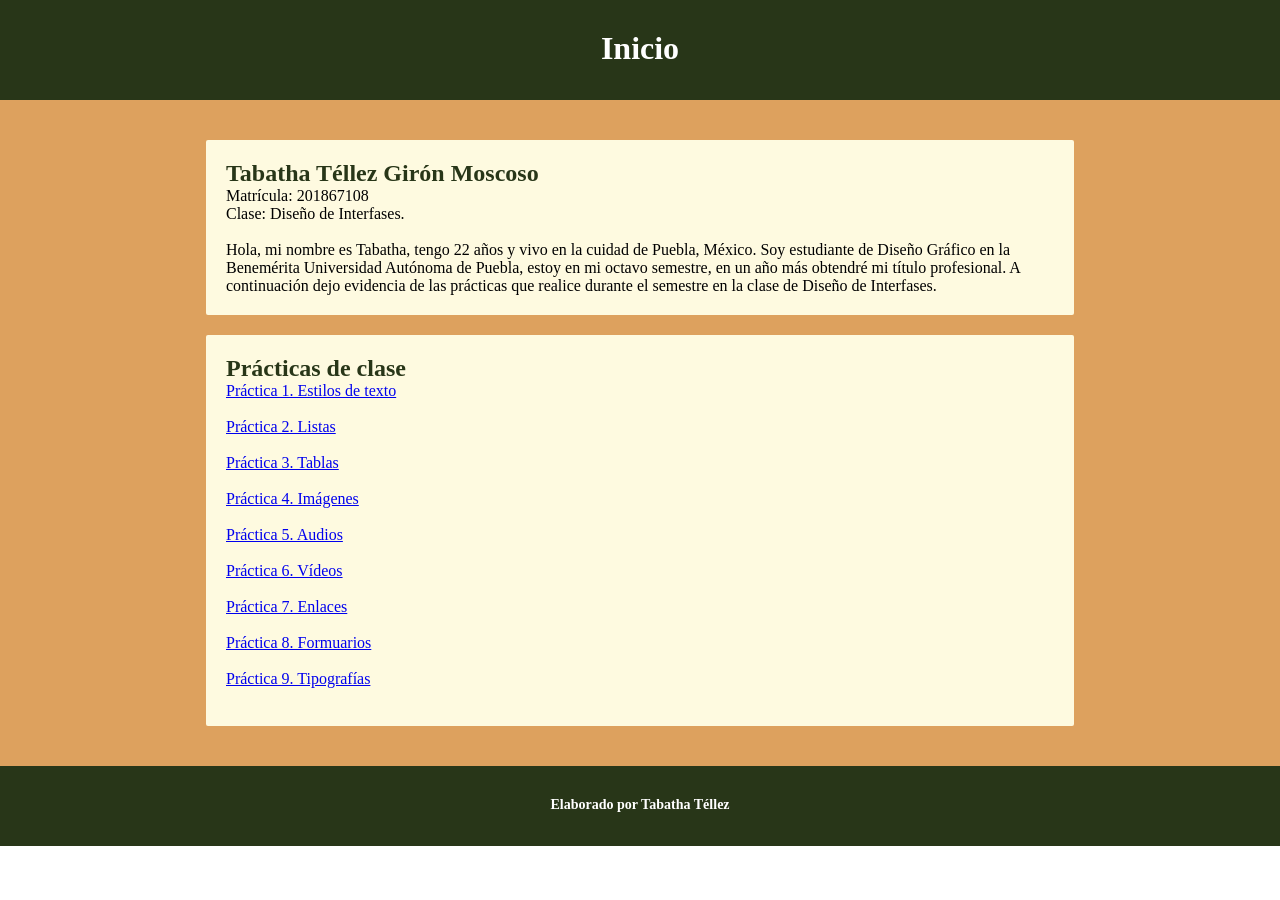
<file: index.html>
<!doctype html>
<html>
<head>
	<meta charset="utf-8">
	<title>Tabatha Téllez Girón M.</title>
	<!--
	********************
	NRC: 30557
	Diseño de Interfases
	Matrícula: 201867108
	Téllez Girón Moscoso Tabatha
	********************
	-->
<link href="css/Estilo 2.css" rel="stylesheet" type="text/css">
</head>

<body>
	<header>
		<h1>Inicio</h1>
	</header>
	<nav>
	</nav>
	<main>
		<section>
			<h2>Tabatha Téllez Girón Moscoso</h2>
			<p>Matrícula: 201867108
			<br> Clase: Diseño de Interfases.</p>
			<br><p>Hola, mi nombre es Tabatha, tengo 22 años y vivo en la cuidad de Puebla, México. Soy estudiante de Diseño Gráfico en la Benemérita Universidad Autónoma de Puebla, estoy en mi octavo semestre, en un año más obtendré mi título profesional. A continuación dejo evidencia de las prácticas que realice durante el semestre en la clase de Diseño de Interfases. </p>
		</section>
		<section>
			<h2>Prácticas de clase</h2>
			<!-- Comentario 1: Agregar lista de enlaces de las prácticas-->
			<p><a href="html/estilo_texto.html">Práctica 1. Estilos de texto</a></p><br>
			<p><a href="html/listas.html">Práctica 2. Listas</a></p><br>
			<p><a href="html/Tablas.html">Práctica 3. Tablas</a></p><br>
			<p><a href="html/imágenes.html">Práctica 4. Imágenes</a></p><br>
			<p><a href="html/Audio.html">Práctica 5. Audios</a></p><br>
			<p><a href="html/Video.html">Práctica 6. Vídeos</a></p><br>
			<p><a href="html/Enlace.html">Práctica 7. Enlaces</a></p><br>
			<p><a href="html/Formularios.html">Práctica 8. Formuarios</a></p><br>
			<p><a href="html/Tipografía.html">Práctica 9. Tipografías</a></p><br>
		</section>
	</main>
	<footer>
		<h3>Elaborado por Tabatha Téllez</h3>
	</footer>
	
	
</body>
</html>
</file>
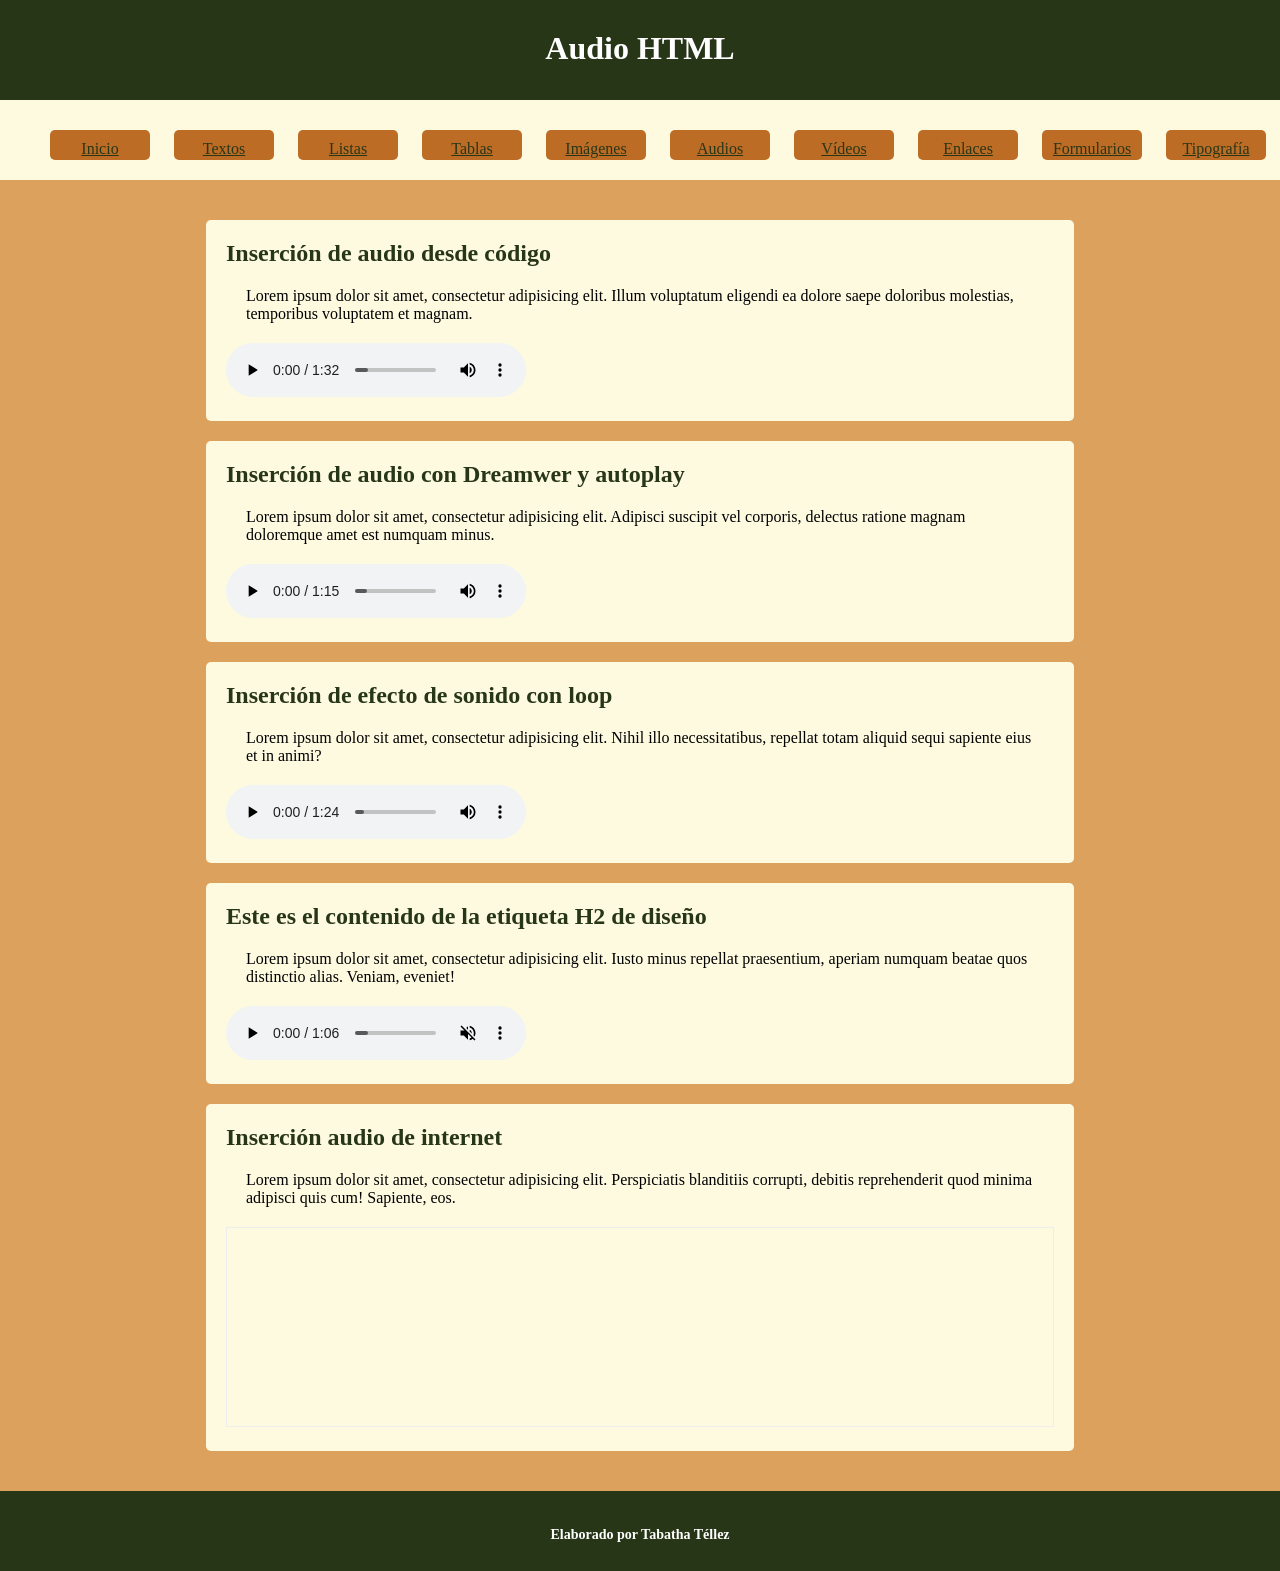
<file: html/Audio.html>
<!doctype html>
<html>
<head>
<meta charset="utf-8">
<title>Audios</title>
<!--
	********************
	NRC: 30557
	Diseño de Interfases
	Matrícula: 201867108
	Téllez Girón Moscoso Tabatha
	********************
	-->
	<link href="../css/Estilo 1.CSS" rel="stylesheet" type="text/css">
<!--The following script tag downloads a font from the Adobe Edge Web Fonts server for use within the web page. We recommend that you do not modify it.-->
<script>var __adobewebfontsappname__="dreamweaver"</script>
<script src="http://use.edgefonts.net/droid-serif:n4:default;didact-gothic:n4:default;rammetto-one:n4:default;mrs-sheppards:n4:default.js" type="text/javascript"></script>
</head>

<body>
<header>
  <h1>Audio HTML</h1>
</header>
<nav>
<ul>
 <li><a href="../index.html">Inicio</a></li>
 <li><a href="estilo_texto.html">Textos</a></li>
 <li><a href="listas.html">Listas</a></li>
 <li><a href="Tablas.html">Tablas</a></li>
 <li><a href="imágenes.html">Imágenes</a></li>
 <li><a href="Audio.html">Audios</a></li>
 <li><a href="Video.html">Vídeos</a></li>
 <li><a href="Enlace.html">Enlaces</a></li>
 <li><a href="Formularios.html">Formularios</a></li>
	<li><a href="Tipografía.html">Tipografía</a></li>
 </ul>
 </nav>
<main>
  <section>
    <h2>Inserción de audio desde código</h2>
    <p>Lorem ipsum dolor sit amet, consectetur adipisicing elit. Illum voluptatum eligendi ea dolore saepe doloribus molestias, temporibus voluptatem et magnam.</p>
	<audio controls>
	 <source src="../medios/videos/Reflections - MK2.mp3" type="audio/mp3">
		Tu navegador no puede reproducir el audio
	</audio>
  </section>
  <section>
    <h2>Inserción de audio con Dreamwer y autoplay</h2>
    <p>Lorem ipsum dolor sit amet, consectetur adipisicing elit. Adipisci suscipit vel corporis, delectus ratione magnam doloremque amet est numquam minus.</p>
    <audio controls="controls" >
      <source src="../medios/videos/Comfortable Mystery 4 - Film Noire - Kevin MacLeod.mp3" type="audio/mp3">
    </audio>
    </section>
  <section>
    <h2>Inserción de efecto de sonido con loop</h2>
    <p>Lorem ipsum dolor sit amet, consectetur adipisicing elit. Nihil illo necessitatibus, repellat totam aliquid sequi sapiente eius et in animi?</p>
    <audio controls="controls" loop="loop" >
      <source src="../medios/videos/Meeting Again - Emily A. Sprague.mp3" type="audio/mp3">
    </audio>
   </section>
  <section>
    <h2>Este es el contenido de la etiqueta H2 de diseño</h2>
    <p>Lorem ipsum dolor sit amet, consectetur adipisicing elit. Iusto minus repellat praesentium, aperiam numquam beatae quos distinctio alias. Veniam, eveniet!</p>
    <audio controls="controls" muted="muted" autoplay="autoplay" loop="loop" >
      <source src="../medios/videos/Comfortable Mystery 3 - Film Noire - Kevin MacLeod.mp3" type="audio/mp3">
    </audio>
    </section>
  <section>
    <h2>Inserción audio de internet</h2>
    <p>Lorem ipsum dolor sit amet, consectetur adipisicing elit. Perspiciatis blanditiis corrupti, debitis reprehenderit quod minima adipisci quis cum! Sapiente, eos.</p>
	  <iframe id="audio_36129028" frameborder="0" allowfullscreen="" scrolling="no" height="200" src="https://mx.ivoox.com/es/player_ej_36129028_6_1.html?c1=ff6600" style="border:1px solid #EEE; box-sizing:border-box; width:100%;" loading="lazy" class="reproductor"></iframe>
  </section>
</main>
<footer>
  <h3>Elaborado por Tabatha Téllez</h3>
</footer>
</body>
</html>
</file>
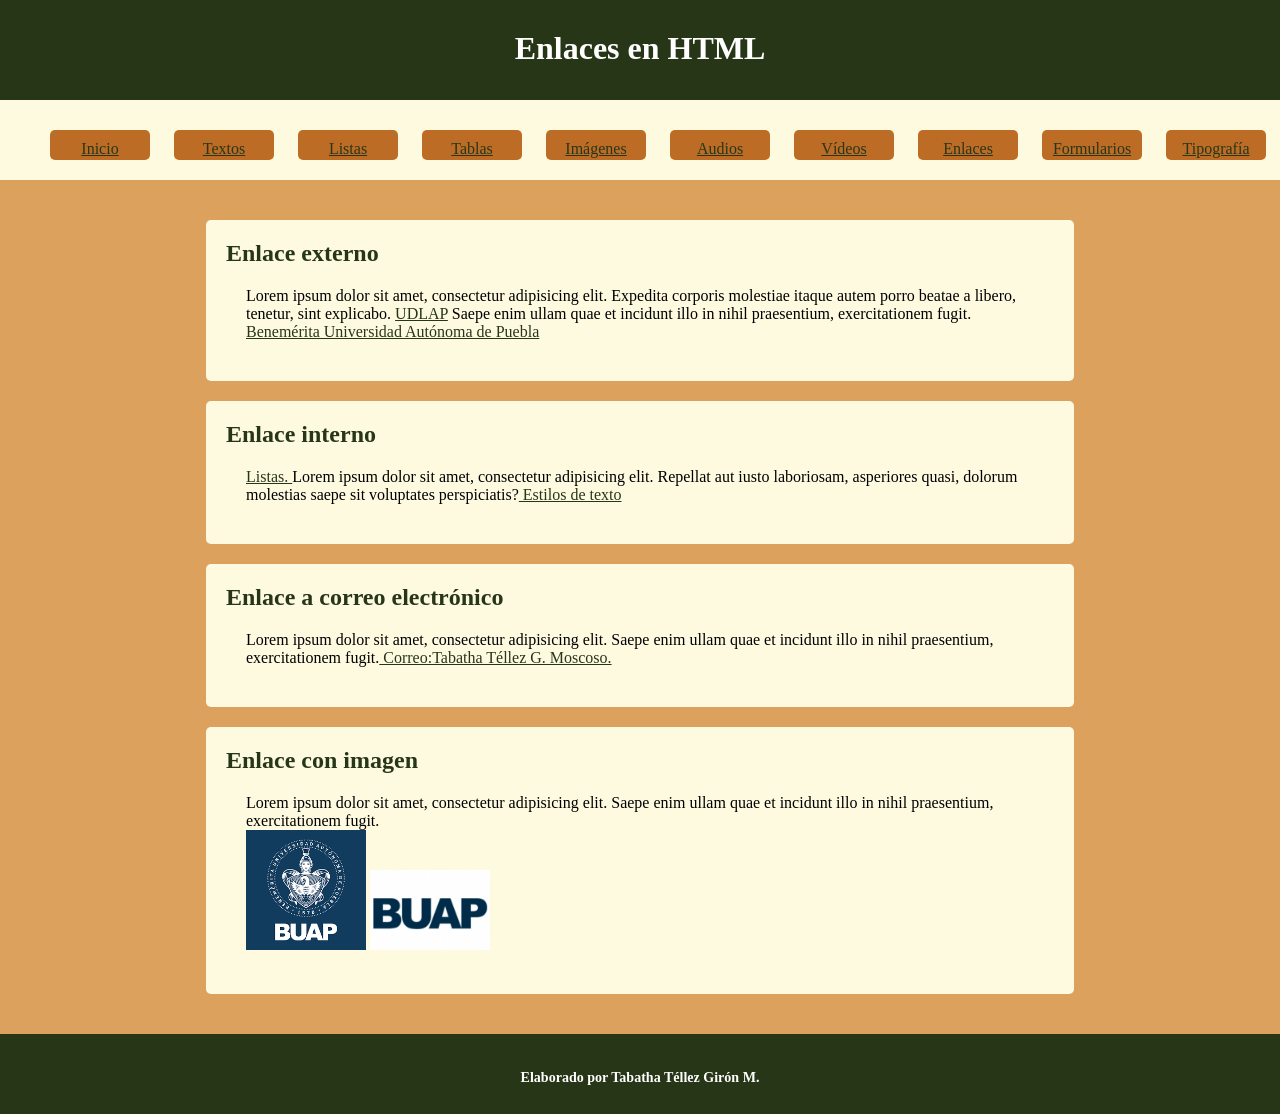
<file: html/Enlace.html>
<!doctype html>
<html>
<head>
<meta charset="UTF-8">
<title>Enlaces</title>
	<!--
*****
NRC: 30557
Diseño de interfaces
Matrícula: 201867108
Téllez Girón Moscoso Tabatha
*****
-->
	
<link href="../css/Estilo 1.CSS" rel="stylesheet" type="text/css">
<!--The following script tag downloads a font from the Adobe Edge Web Fonts server for use within the web page. We recommend that you do not modify it.-->
<script>var __adobewebfontsappname__="dreamweaver"</script>
<script src="http://use.edgefonts.net/droid-serif:n4:default;didact-gothic:n4:default;rammetto-one:n4:default;mrs-sheppards:n4:default.js" type="text/javascript"></script>
</head>

<body>
<header>
		<h1>Enlaces en HTML</h1>
	</header>
<nav>
 <ul>
 <li><a href="../index.html">Inicio</a></li>
 <li><a href="estilo_texto.html">Textos</a></li>
 <li><a href="listas.html">Listas</a></li>
 <li><a href="Tablas.html">Tablas</a></li>
 <li><a href="imágenes.html">Imágenes</a></li>
 <li><a href="Audio.html">Audios</a></li>
 <li><a href="Video.html">Vídeos</a></li>
 <li><a href="Enlace.html">Enlaces</a></li>
 <li><a href="Formularios.html">Formularios</a></li>
<li><a href="Tipografía.html">Tipografía</a></li>
 </ul>
 </nav>
 <main class="main">
    <section id="c1" class="caja_general caja_section">
			 <h2 class="caja_section">Enlace externo</h2>
			 <p>Lorem ipsum dolor sit amet, consectetur adipisicing elit. Expedita corporis molestiae itaque autem porro beatae a libero, tenetur, sint explicabo. <a href="http://www.udlap.mx" title="Universidad de las Américas">UDLAP</a>		  Saepe enim ullam quae et incidunt illo in nihil praesentium, exercitationem fugit.<a href="http://www.buap.mx"> Benemérita Universidad Autónoma de Puebla</a></p>
		 	</section>
	 
    <section id="c2" class="caja_section_2 caja_general">
		   <h2>Enlace interno</h2>
		   <p><a href="listas.html"> Listas. </a>Lorem ipsum dolor sit amet, consectetur adipisicing elit. Repellat aut iusto laboriosam, asperiores quasi, dolorum molestias saepe sit voluptates perspiciatis?<a href="estilo_texto.html"> Estilos de texto</a></p>
    </section>
	 
		 <section id="c3" class="caja_section caja_general">
		   <h2>Enlace a correo electrónico</h2>
		   <p>Lorem ipsum dolor sit amet, consectetur adipisicing elit. Saepe enim ullam quae et incidunt illo in nihil praesentium, exercitationem fugit.<a href="mailto:tabatha.tellez@alumno.buap.mx"> Correo:Tabatha Téllez G. Moscoso. </a></p>
    </section>
	 
		 <section class="caja_section_2 caja_general" id="caja_altura">
		   <h2>Enlace con imagen</h2>
		   <p>Lorem ipsum dolor sit amet, consectetur adipisicing elit. Saepe enim ullam quae et incidunt illo in nihil praesentium, exercitationem fugit.<br><a href="http://www.buap.mx" target="new"><img src="../medios/imagenes/descarga.png" alt="" width="120px"></a>
			<a href="http://www.buap.mx"><img src="../medios/imagenes/l.png" alt="" width="120px"></a></p>
    </section>
 </main>
	<footer>
	  <h3> Elaborado por Tabatha Téllez Girón M.</h3>
</footer>
</body>
</html>
</file>
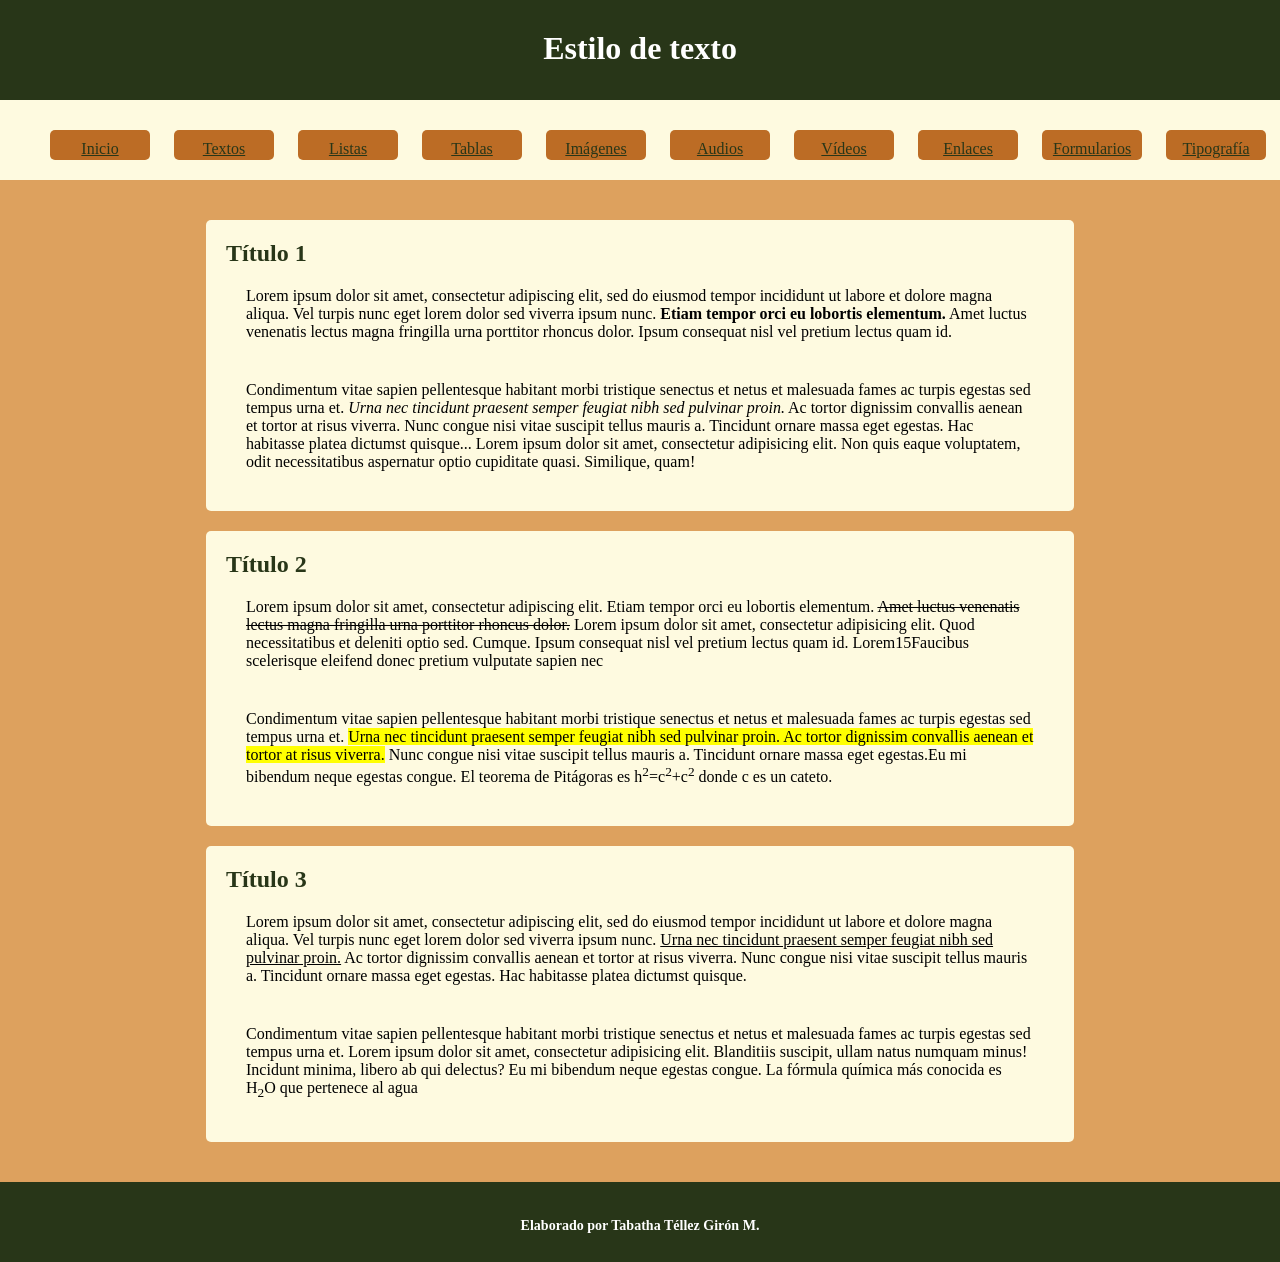
<file: html/estilo_texto.html>
<!doctype html>
<html>
<head>
<meta charset="utf-8">
<title>Estilos de texto</title>
	<!--
	********************
	NRC: 30557
	Diseño de Interfases
	Matrícula: 201867108
	Téllez Girón Moscoso Tabatha
	********************
	-->



	
	<link href="../css/Estilo 1.CSS" rel="stylesheet" type="text/css">
<!--The following script tag downloads a font from the Adobe Edge Web Fonts server for use within the web page. We recommend that you do not modify it.-->
<script>var __adobewebfontsappname__="dreamweaver"</script>
<script src="http://use.edgefonts.net/droid-serif:n4:default;didact-gothic:n4:default;rammetto-one:n4:default;mrs-sheppards:n4:default.js" type="text/javascript"></script>
</head>

<body>
	<header>
		<h1>Estilo de texto</h1>
	</header>
		<nav>
 <ul>
 <li><a href="../index.html">Inicio</a></li>
 <li><a href="estilo_texto.html">Textos</a></li>
 <li><a href="listas.html">Listas</a></li>
 <li><a href="Tablas.html">Tablas</a></li>
 <li><a href="imágenes.html">Imágenes</a></li>
 <li><a href="Audio.html">Audios</a></li>
 <li><a href="Video.html">Vídeos</a></li>
 <li><a href="Enlace.html">Enlaces</a></li>
 <li><a href="Formularios.html">Formularios</a></li>
<li><a href="Tipografía.html">Tipografía</a></li>
 </ul>
 </nav>
		<main>
			
			<section>
			<h2>Título 1</h2>
			<p>Lorem ipsum dolor sit amet, consectetur adipiscing elit, sed do eiusmod tempor incididunt ut labore et dolore magna aliqua. Vel turpis nunc eget lorem dolor sed viverra ipsum nunc. <b>Etiam tempor orci eu lobortis elementum.</b> Amet luctus venenatis lectus magna fringilla urna porttitor rhoncus dolor. Ipsum consequat nisl vel pretium lectus quam id. </p>
			<p>
			Condimentum vitae sapien pellentesque habitant morbi tristique senectus et netus et malesuada fames ac turpis egestas sed tempus urna et. <i>Urna nec tincidunt praesent semper feugiat nibh sed pulvinar proin.</i> Ac tortor dignissim convallis aenean et tortor at risus viverra. Nunc congue nisi vitae suscipit tellus mauris a. Tincidunt ornare massa eget egestas. Hac habitasse platea dictumst quisque... Lorem ipsum dolor sit amet, consectetur adipisicing elit. Non quis eaque voluptatem, odit necessitatibus aspernatur optio cupiditate quasi. Similique, quam! </p>
			</section>
			<section>
			<h2>Título 2</h2>
			<p>Lorem ipsum dolor sit amet, consectetur adipiscing elit. Etiam tempor orci eu lobortis elementum. <del>Amet luctus venenatis lectus magna fringilla urna porttitor rhoncus dolor.</del> Lorem ipsum dolor sit amet, consectetur adipisicing elit. Quod necessitatibus et deleniti optio sed. Cumque. Ipsum consequat nisl vel pretium lectus quam id. Lorem15Faucibus scelerisque eleifend donec pretium vulputate sapien nec</p>
			<p>
			Condimentum vitae sapien pellentesque habitant morbi tristique senectus et netus et malesuada fames ac turpis egestas sed tempus urna et. <mark>Urna nec tincidunt praesent semper feugiat nibh sed pulvinar proin. Ac tortor dignissim convallis aenean et tortor at risus viverra.</mark> Nunc congue nisi vitae suscipit tellus mauris a. Tincidunt ornare massa eget egestas.Eu mi bibendum neque egestas congue. El teorema de Pitágoras es h<sup>2</sup>=c<sup>2</sup>+c<sup>2</sup> donde c es un cateto.</p>
			</section>
			<section>
			<h2>Título 3</h2>
			<p>Lorem ipsum dolor sit amet, consectetur adipiscing elit, sed do eiusmod tempor incididunt ut labore et dolore magna aliqua. Vel turpis nunc eget lorem dolor sed viverra ipsum nunc.  <u>Urna nec tincidunt praesent semper feugiat nibh sed pulvinar proin.</u> Ac tortor dignissim convallis aenean et tortor at risus viverra. Nunc congue nisi vitae suscipit tellus mauris a. Tincidunt ornare massa eget egestas. Hac habitasse platea dictumst quisque.</p>
			<p>Condimentum vitae sapien pellentesque habitant morbi tristique senectus et netus et malesuada fames ac turpis egestas sed tempus urna et. Lorem ipsum dolor sit amet, consectetur adipisicing elit. Blanditiis suscipit, ullam natus numquam minus! Incidunt minima, libero ab qui delectus? Eu mi bibendum neque egestas congue. La fórmula química más conocida es H<sub>2</sub>O que pertenece al agua</p>
			</section>
		</main>
		<footer>
		<h3>Elaborado por Tabatha Téllez Girón M.</h3>
		</footer>
	
	
	
	
</body>
</html>
</file>
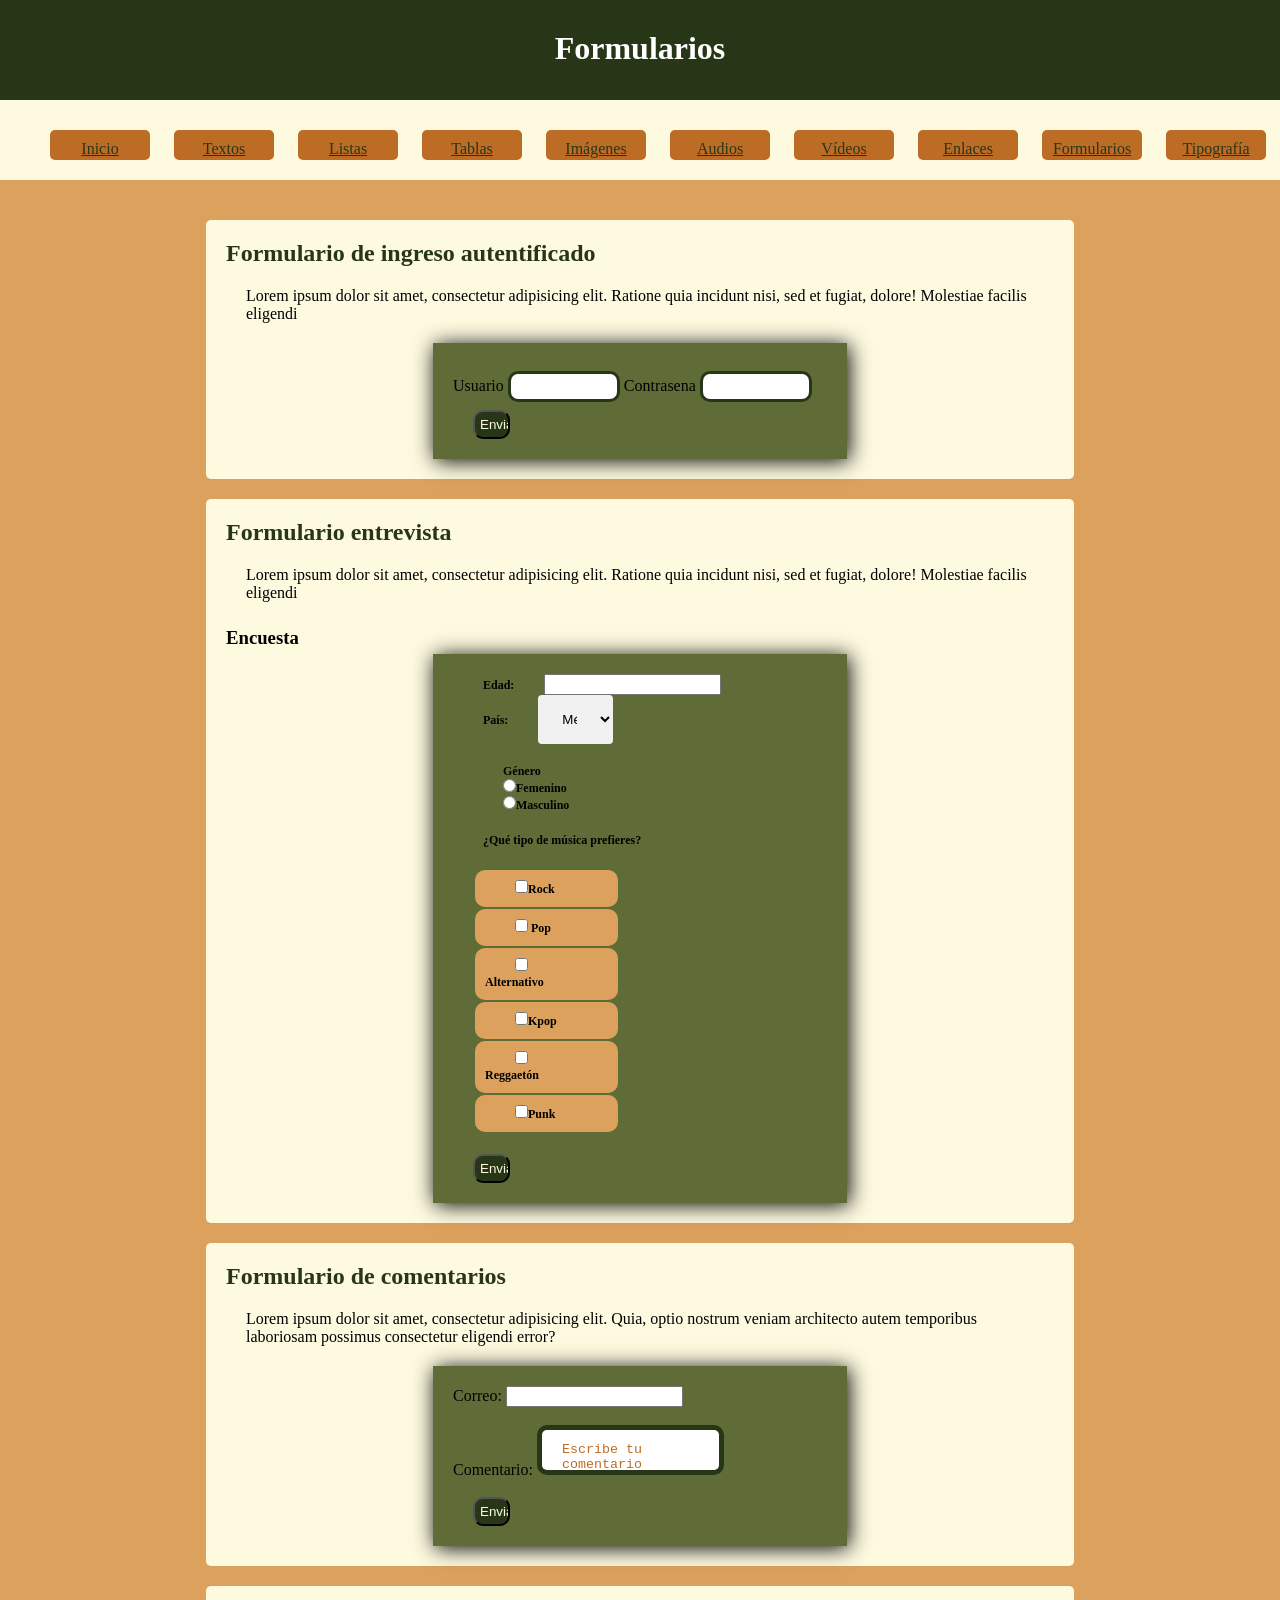
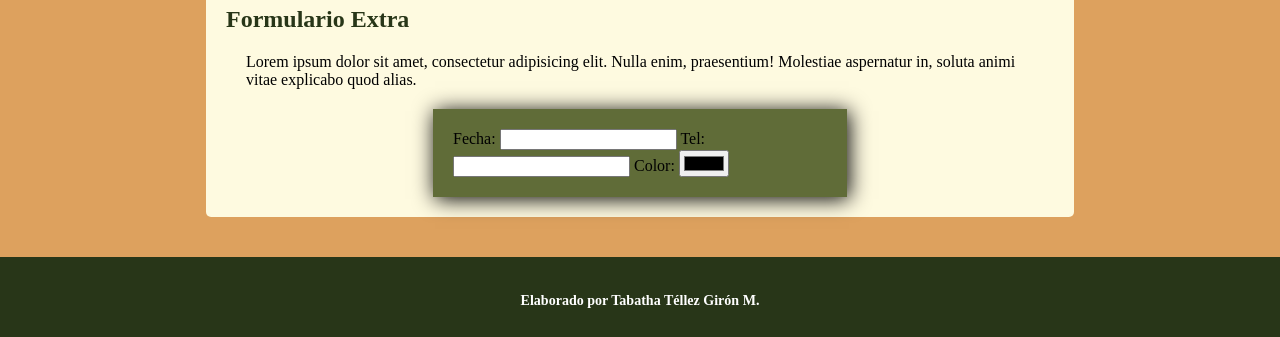
<file: html/Formularios.html>
<!doctype html>
 <html>
 <head>
 <meta charset="UTF-8">
 <title>Formularios</title>
 <link href="../css/Estilo 1.CSS" rel="stylesheet" type="text/css">
 <!--
	********************
	NRC: 30557
	Diseño de Interfases
	Matrícula: 201867108
	Téllez Girón Moscoso Tabatha
	********************
	-->
	 <!--The following script tag downloads a font from the Adobe Edge Web Fonts server for use within the web page. We recommend that you do not modify it.-->
 <script>var __adobewebfontsappname__="dreamweaver"</script>
 <script src="http://use.edgefonts.net/droid-serif:n4:default;didact-gothic:n4:default;rammetto-one:n4:default;mrs-sheppards:n4:default.js" type="text/javascript"></script>
 </head>

 <body>
 <header>
 <h1>Formularios</h1>
 </header>
 <nav>
 <ul>
 <li><a href="../index.html">Inicio</a></li>
 <li><a href="estilo_texto.html">Textos</a></li>
<li><a href="listas.html">Listas</a></li>
 <li><a href="Tablas.html">Tablas</a></li>
 <li><a href="imágenes.html">Imágenes</a></li>
 <li><a href="Audio.html">Audios</a></li>
 <li><a href="Video.html">Vídeos</a></li>
 <li><a href="Enlace.html">Enlaces</a></li>
 <li><a href="Formularios.html">Formularios</a></li>
<li><a href="Tipografía.html">Tipografía</a></li>
 </ul>
 </nav>
 <main>
 <section>
 <h2>Formulario de ingreso autentificado</h2>
 <p>Lorem ipsum dolor sit amet, consectetur adipisicing elit. Ratione quia incidunt nisi, sed et fugiat, dolore! Molestiae facilis eligendi</p>
 <form action="Procesamiento.html">
 <label>Usuario</label>
 <input type="text" id="usuario" name="usuario">
 <label>Contrasena</label>
 <input type="password" id="contrasena" name="contrasena">
 <input type="submit" value="Enviar">
 </form>
 </section>
 <section>
 <h2>Formulario entrevista</h2>
 <p>Lorem ipsum dolor sit amet, consectetur adipisicing elit. Ratione quia incidunt nisi, sed et fugiat, dolore! Molestiae facilis eligendi</p>
 <h3>Encuesta</h3>
 <form id="form1" name="form1" method="post">
 <label for="number">Edad:</label>
 <input name="number" type="number" id="number" min="18">
 <br><br><br><br>
 <label for="select">País:</label>
 <select name="select" id="select">
 <option>México</option>
 <option>España</option>
 <option>Paris</option>
 <option>Italia</option>
 <option>Noruega</option>
</select>
 <br>
 <p><label>Género</label>
 <br>
 <label>
 <input type="radio" name="G&eacute;nero" value="Femenino" id="Geacutenero_0">Femenino</label>
 <br>
 <label>
 <input type="radio" name="G&eacute;nero" value="Masculino" id="Geacutenero_1">Masculino</label>
 </p>
 <br>
 <label>¿Qué tipo de música prefieres?</label>
 <table width="200">
 <tr>
 <td><label>
 <input type="checkbox" name="Música" value="casilla de verificación " id="Muacutesica_0">Rock</label></td>
 </tr>
 <tr>
 <td><label>
 <input type="checkbox" name="Música" value="casilla de verificación " id="Muacutesica_1">
 Pop</label></td>
 </tr>
 <tr>
 <td><label>
 <input type="checkbox" name="Música" value="Alternativo" id="Muacutesica_2">Alternativo</label></td>
 </tr>
 <tr>
 <td><label>
 <input type="checkbox" name="Música" value="Kpop" id="Muacutesica_3">Kpop</label></td>
 </tr>
 <tr>
 <td><label>
 <input type="checkbox" name="Música" value="Reggaetón" id="Muacutesica_4">Reggaetón</label></td>
 </tr>
 <tr>
 <td><label>  
 <input type="checkbox" name="Música" value="Punk" id="Muacutesica_5">Punk</label></td></tr></table><input type="submit" formaction="Procesamiento.html" value="Enviar"></form></section>
	 <section><h2>Formulario de comentarios</h2><p>Lorem ipsum dolor sit amet, consectetur adipisicing elit. Quia, optio nostrum veniam architecto autem temporibus laboriosam possimus consectetur eligendi error?</p><form action="Procesamiento.html">
    <label for="email">Correo:</label>
    <input type="email" name="email" id="email">
	  <br><br>
    <label for="textarea">Comentario:</label>
    <textarea name="textarea" cols="20" rows="5" maxlength="50" id="textarea">Escribe tu comentario</textarea>
	  <br><br>
    <input type="submit" name="submit" id="submit" value="Enviar">
	  </form>
  </section>
  <section>
    <h2>Formulario Extra</h2>
    <p>Lorem ipsum dolor sit amet, consectetur adipisicing elit. Nulla enim, praesentium! Molestiae aspernatur in, soluta animi vitae explicabo quod alias.</p>
    <form id="form2" name="form2" method="post">
      <label for="datetime">Fecha:</label>
      <input type="datetime" name="datetime" id="datetime">
      <label for="tel">Tel:</label>
      <input type="tel" name="tel" id="tel">
      <label for="color">Color:</label>
      <input type="color" name="color" id="color">
      
    </form>
  </section>
</main>
<footer>
  <h3>Elaborado por Tabatha Téllez Girón M.</h3>
</footer>
</body>
</html>
</file>
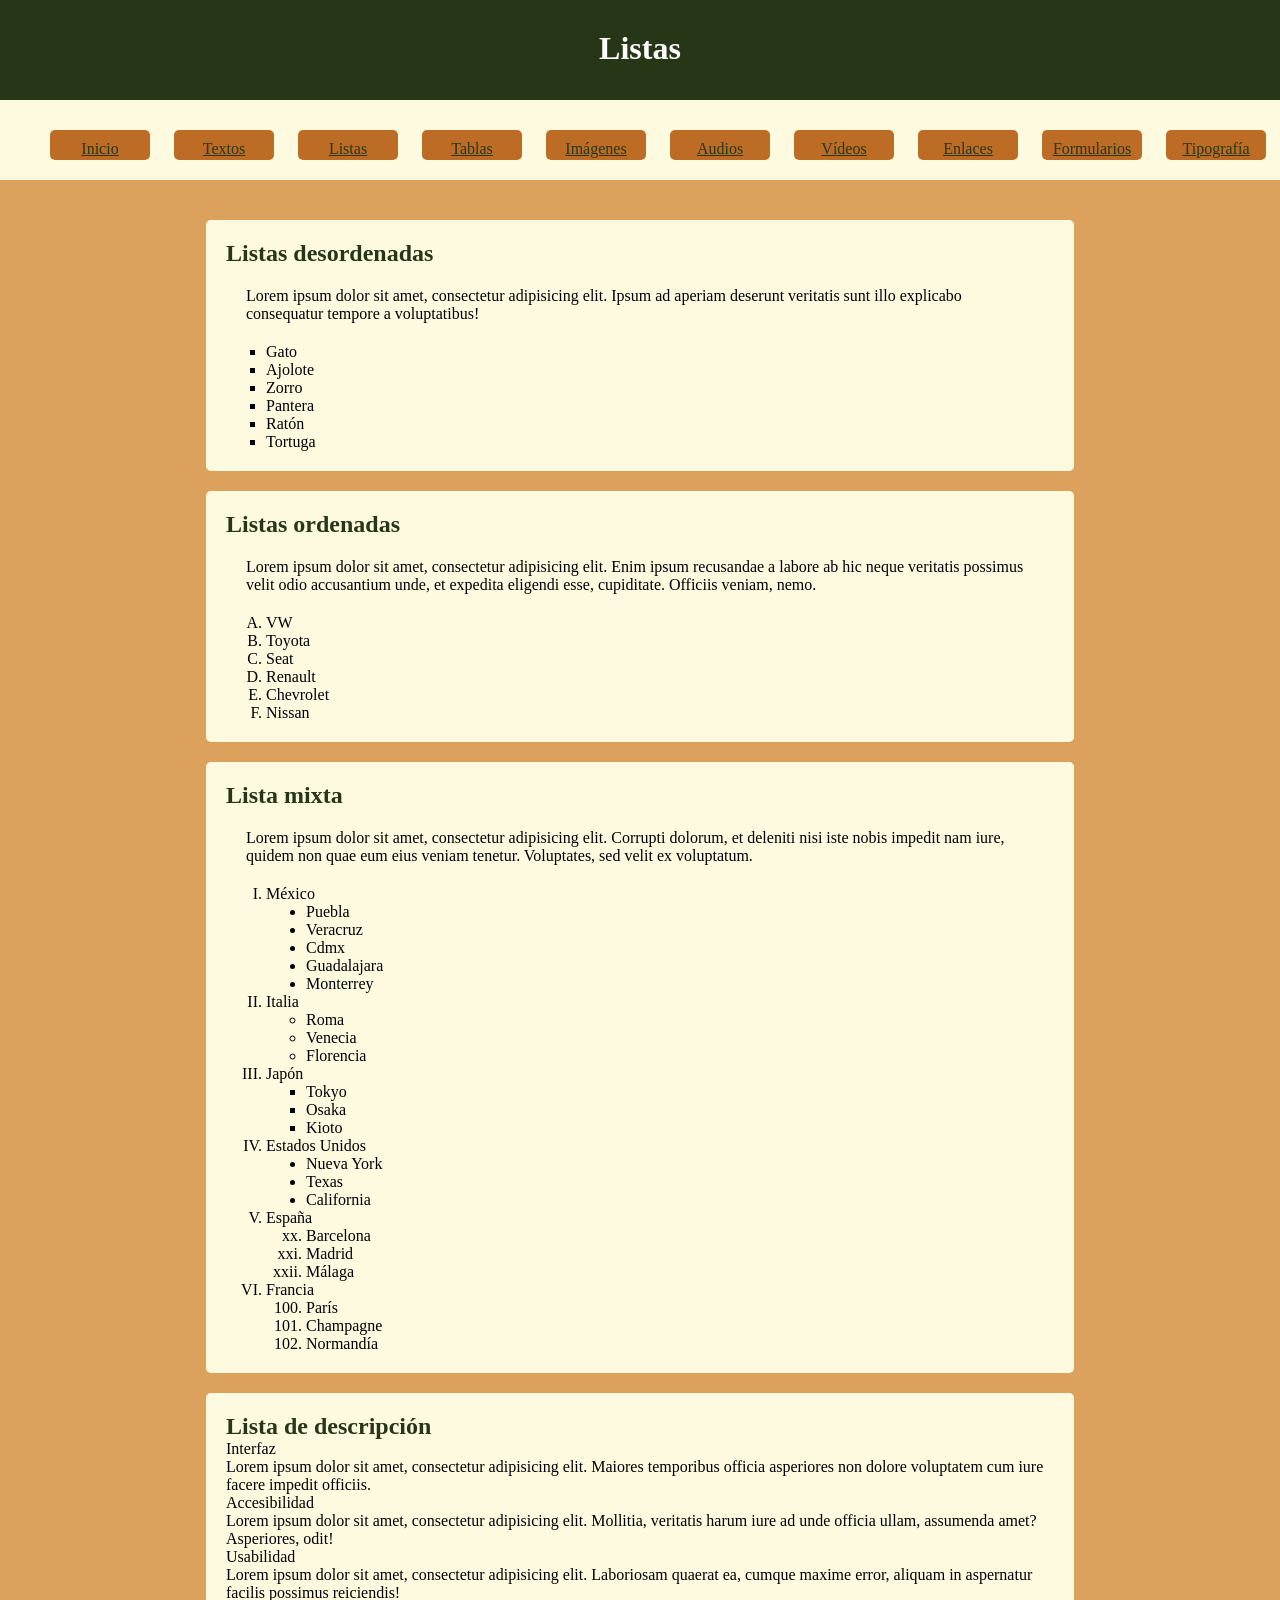
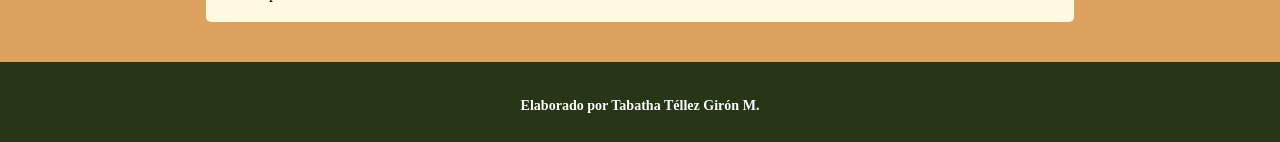
<file: html/listas.html>
<!doctype html>
<html>
<head>
<meta charset="utf-8">
<title>Listas</title>
	<!--
	********************
	NRC: 30557
	Diseño de Interfases
	Matrícula: 201867108
	Téllez Girón Moscoso Tabatha
	********************
	-->


	
	
	<link href="../css/Estilo 1.CSS" rel="stylesheet" type="text/css">
<!--The following script tag downloads a font from the Adobe Edge Web Fonts server for use within the web page. We recommend that you do not modify it.-->
<script>var __adobewebfontsappname__="dreamweaver"</script>
<script src="http://use.edgefonts.net/droid-serif:n4:default;didact-gothic:n4:default;rammetto-one:n4:default;mrs-sheppards:n4:default.js" type="text/javascript"></script>
</head>

<body>
	
	<header>
		<h1>Listas</h1>
	</header>
	<nav>
 <ul>
 <li><a href="../index.html">Inicio</a></li>
 <li><a href="estilo_texto.html">Textos</a></li>
 <li><a href="listas.html">Listas</a></li>
 <li><a href="Tablas.html">Tablas</a></li>
 <li><a href="imágenes.html">Imágenes</a></li>
 <li><a href="Audio.html">Audios</a></li>
 <li><a href="Video.html">Vídeos</a></li>
 <li><a href="Enlace.html">Enlaces</a></li>
 <li><a href="Formularios.html">Formularios</a></li>
<li><a href="Tipografía.html">Tipografía</a></li>
 </ul>
 </nav>
	<main>
		<section>
			<h2>Listas desordenadas</h2>	
			<p>Lorem ipsum dolor sit amet, consectetur adipisicing elit. Ipsum ad aperiam deserunt veritatis sunt illo explicabo consequatur tempore a voluptatibus!</p>
			<ul type="square">
				<li>Gato</li>
				<li>Ajolote</li>
				<li>Zorro</li>
				<li>Pantera</li>
				<li>Ratón</li>
				<li>Tortuga</li>
			</ul>
		</section>
		<section>
			<h2>Listas ordenadas</h2>
			<p>Lorem ipsum dolor sit amet, consectetur adipisicing elit. Enim ipsum recusandae a labore ab hic neque veritatis possimus velit odio accusantium unde, et expedita eligendi esse, cupiditate. Officiis veniam, nemo.</p>
			<ol type="A">
				<li>VW</li>
				<li>Toyota</li>
				<li>Seat</li>
				<li>Renault</li>
				<li>Chevrolet</li>
				<li>Nissan</li>
			</ol>
		</section>
		<section class="mixta">
			<h2>Lista mixta</h2>
			<p>Lorem ipsum dolor sit amet, consectetur adipisicing elit. Corrupti dolorum, et deleniti nisi iste nobis impedit nam iure, quidem non quae eum eius veniam tenetur. Voluptates, sed velit ex voluptatum.</p>
			<ol type="I">
				<li>México
					<ul type="disc">
						<li>Puebla</li>
						<li>Veracruz</li>
						<li>Cdmx</li>
						<li>Guadalajara</li>
						<li>Monterrey</li>
						</ul></li>
				<li>Italia
					<ul type="circle">
						<li>Roma</li>
						<li>Venecia</li>
						<li>Florencia</li>
						</ul></li>
				<li>Japón
					<ul type="square">
						<li>Tokyo</li>
						<li>Osaka</li>
						<li>Kioto</li>
						</ul></li>
				<li>Estados Unidos
					<ul type="disc">
						<li>Nueva York</li>
						<li>Texas</li>
						<li>California</li>
						</ul></li>
				<li>España
						<ol type="i" start="20">
						<li>Barcelona</li>
						<li>Madrid</li>
						<li>Málaga</li>
						</ol></li>
				<li>Francia
						<ol start="100">
						<li>París</li>
						<li>Champagne</li>
						<li>Normandía</li>
						</ol></li>
			</ol>		
		</section>
		<section>
			<h2>Lista de descripción</h2>
			<dl>
				<dt>Interfaz</dt>
				<dd>Lorem ipsum dolor sit amet, consectetur adipisicing elit. Maiores temporibus officia asperiores non dolore voluptatem cum iure facere impedit officiis.</dd>
				<dt>Accesibilidad</dt>
				<dd>Lorem ipsum dolor sit amet, consectetur adipisicing elit. Mollitia, veritatis harum iure ad unde officia ullam, assumenda amet? Asperiores, odit!</dd>
				<dt>Usabilidad</dt>
				<dd>Lorem ipsum dolor sit amet, consectetur adipisicing elit. Laboriosam quaerat ea, cumque maxime error, aliquam in aspernatur facilis possimus reiciendis!</dd>
			</dl>
		</section>
	</main>
	<footer>
	<h3>Elaborado por Tabatha Téllez Girón M.</h3>
		
	</footer>
	
	
	
	
	
	
</body>
</html>
</file>
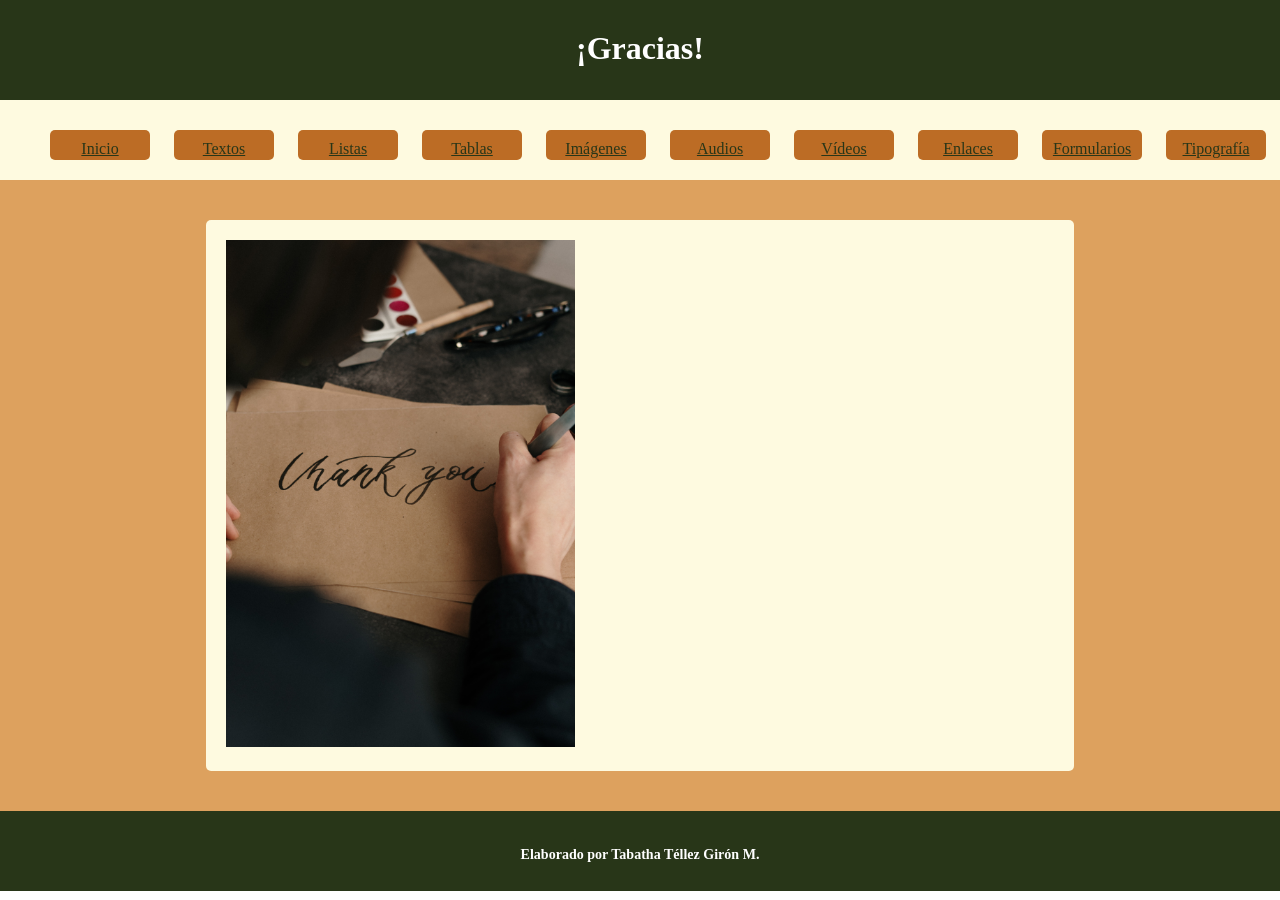
<file: html/Procesamiento.html>
<!doctype html>
<html>
<head>
<meta charset="utf-8">
<title>¡Gracias!</title>
<link href="../css/Estilo 1.CSS" rel="stylesheet" type="text/css">
<!--
	********************
	NRC: 30557
	Diseño de Interfases
	Matrícula: 201867108
	Téllez Girón Moscoso Tabatha
	********************
	-->
	<!--The following script tag downloads a font from the Adobe Edge Web Fonts server for use within the web page. We recommend that you do not modify it.-->
<script>var __adobewebfontsappname__="dreamweaver"</script>
<script src="http://use.edgefonts.net/droid-serif:n4:default;didact-gothic:n4:default;rammetto-one:n4:default;mrs-sheppards:n4:default.js" type="text/javascript"></script>
</head>

<body>
	<header><h1>¡Gracias!</h1></header>
	<nav>
 <ul>
 <li><a href="../index.html">Inicio</a></li>
 <li><a href="estilo_texto.html">Textos</a></li>
<li><a href="listas.html">Listas</a></li>
 <li><a href="Tablas.html">Tablas</a></li>
 <li><a href="imágenes.html">Imágenes</a></li>
 <li><a href="Audio.html">Audios</a></li>
 <li><a href="Video.html">Vídeos</a></li>
 <li><a href="Enlace.html">Enlaces</a></li>
 <li><a href="Formularios.html">Formularios</a></li>
<li><a href="Tipografía.html">Tipografía</a></li>
 </ul>
 </nav>
	<main>
		<section>
<img src="../medios/imagenes/pexels-cottonbro-3826674.jpg" w height="507" alt="" margin="centre">
			</section>
			</main>
	<footer><h3>Elaborado por Tabatha Téllez Girón M.</h3></footer>
</body>
</html>
</file>
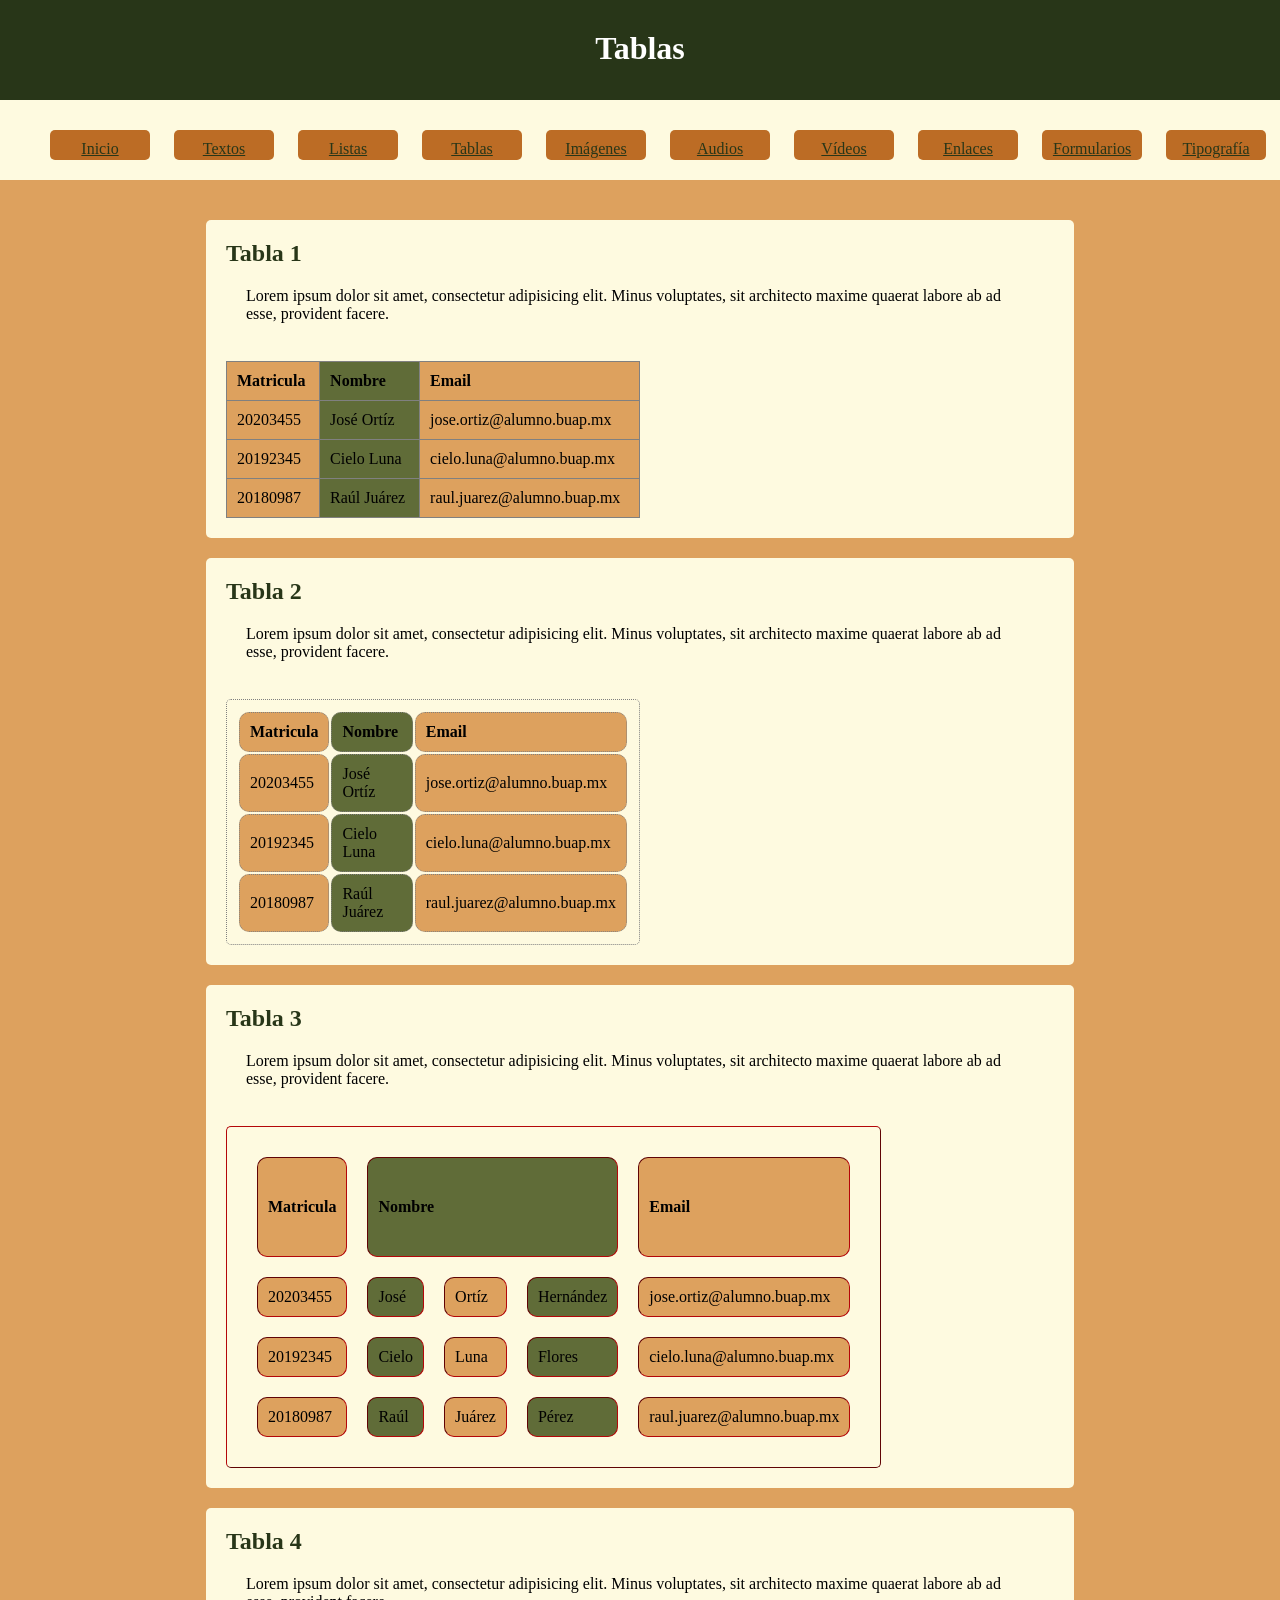
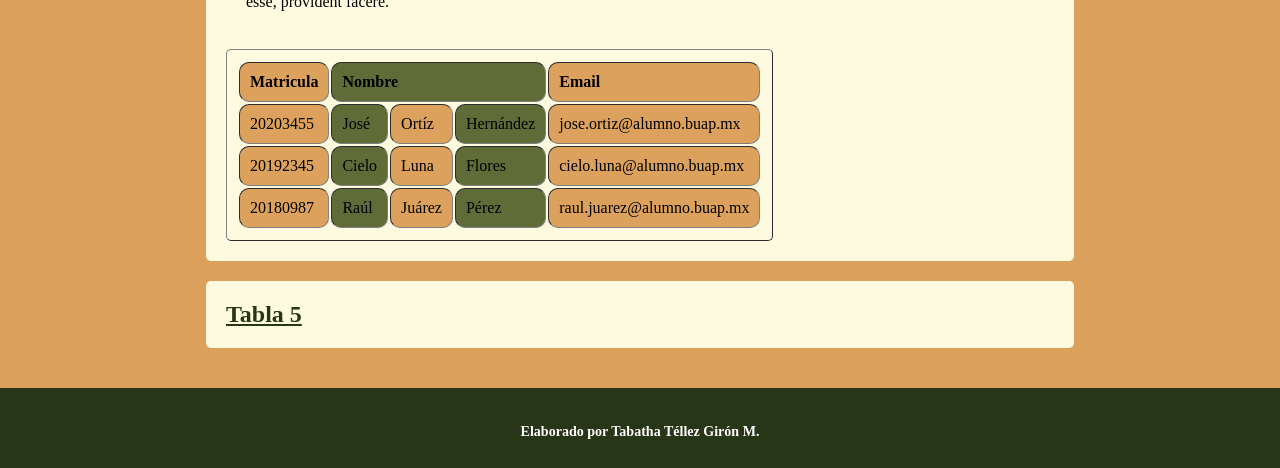
<file: html/Tablas.html>
<!doctype html>
<html>
<head>
<meta charset="utf-8">
<title>Tablas</title>
	<!--
	********************
	NRC: 30557
	Diseño de Interfases
	Matrícula: 201867108
	Téllez Girón Moscoso Tabatha
	********************
	-->
	
	
	
	<link href="../css/Estilo 1.CSS" rel="stylesheet" type="text/css">
<!--The following script tag downloads a font from the Adobe Edge Web Fonts server for use within the web page. We recommend that you do not modify it.-->
<script>var __adobewebfontsappname__="dreamweaver"</script>
<script src="http://use.edgefonts.net/droid-serif:n4:default;didact-gothic:n4:default;rammetto-one:n4:default;mrs-sheppards:n4:default.js" type="text/javascript"></script>
</head>

<body>
	<header>
		<h1>Tablas</h1>
	</header>
	<nav>
 <ul>
 <li><a href="../index.html">Inicio</a></li>
 <li><a href="estilo_texto.html">Textos</a></li>
 <li><a href="listas.html">Listas</a></li>
 <li><a href="Tablas.html">Tablas</a></li>
 <li><a href="imágenes.html">Imágenes</a></li>
 <li><a href="Audio.html">Audios</a></li>
 <li><a href="Video.html">Vídeos</a></li>
 <li><a href="Enlace.html">Enlaces</a></li>
 <li><a href="Formularios.html">Formularios</a></li>
<li><a href="Tipografía.html">Tipografía</a></li>
 </ul>
 </nav>
<main>
  <section>
			<h2>Tabla 1</h2>
			<p>Lorem ipsum dolor sit amet, consectetur adipisicing elit. Minus voluptates, sit architecto maxime quaerat labore ab ad esse, provident facere.</p> <br>
	<table border="1" style="border-collapse: collapse; border-radius:0px ">
				<thead>
					<tr>
						<th style="border-radius:0px;">Matricula</th>
						<th style="border-radius:0px;">Nombre</th>
						<th style="border-radius:0px;">Email</th>
					</tr>
				
				</thead>
				<tbody>
				<tr>
					<td style="border-radius:0px;">20203455</td>
					<td style="border-radius:0px;">José Ortíz</td>
					<td style="border-radius:0px;">jose.ortiz@alumno.buap.mx</td>			
					</tr>
				<tr>
					<td style="border-radius:0px;">20192345</td>
					<td style="border-radius:0px;">Cielo Luna</td>
					<td style="border-radius:0px;">cielo.luna@alumno.buap.mx</td>			
					</tr>
				<tr>
					<td style="border-radius:0px;">20180987</td>
					<td style="border-radius:0px;">Raúl Juárez</td>
					<td style="border-radius:0px;">raul.juarez@alumno.buap.mx</td>			
					</tr>
									
				</tbody>
				<tfoot></tfoot>
			
			</table>
	</section>
  <section>
		  <h2>Tabla 2</h2>
		  <p>Lorem ipsum dolor sit amet, consectetur adipisicing elit. Minus voluptates, sit architecto maxime quaerat labore ab ad esse, provident facere.</p><br>
		  <table border="1" style="border-style: dotted" >
		    <thead>
		      <tr>
		        <th style="border-style:dotted;">Matricula</th>
		        <th style="border-style:dotted;">Nombre</th>
		        <th style="border-style:dotted;">Email</th>
	          </tr>
	        </thead>
		    <tbody>
		      <tr>
		        <td style="border-style:dotted;">20203455</td>
		        <td style="border-style:dotted;">José Ortíz</td>
		        <td style="border-style:dotted;">jose.ortiz@alumno.buap.mx</td>
	          </tr>
		      <tr>
		        <td style="border-style:dotted;">20192345</td>
		        <td style="border-style:dotted;">Cielo Luna</td>
		        <td style="border-style:dotted;">cielo.luna@alumno.buap.mx</td>
	          </tr>
		      <tr>
		        <td style="border-style:dotted;">20180987</td>
		        <td style="border-style:dotted;">Raúl Juárez</td>
		        <td style="border-style:dotted;">raul.juarez@alumno.buap.mx</td>
	          </tr>
	        </tbody>
		    <tfoot>
	        </tfoot>
	      </table>
  </section>
  <section class="tabla3">
		  <h2>Tabla 3</h2>
		  <p>Lorem ipsum dolor sit amet, consectetur adipisicing elit. Minus voluptates, sit architecto maxime quaerat labore ab ad esse, provident facere.</p> <br>
		  <table border="1" style="border-color: #B40609; width: 50%; height: 200px; border-spacing: 20px">
		    <thead>
		      <tr>
		        <th style="height: 100px">Matricula</th>
		        <th colspan="3" style="height: 100px; width: 500px">Nombre</th>
		        <th style="height: 100px">Email</th>
	          </tr>
	        </thead>
		    <tbody>
		      <tr>
		        <td>20203455</td>
		        <td>José</td>
				  <td>Ortíz</td>
				  <td>Hernández</td>
				  
		        <td>jose.ortiz@alumno.buap.mx</td>
	          </tr>
		      <tr>
		        <td>20192345</td>
		        <td>Cielo</td>
				  <td>Luna</td>
				  <td>Flores</td>
				  
		        <td>cielo.luna@alumno.buap.mx</td>
	          </tr>
		      <tr>
		        <td>20180987</td>
		        <td>Raúl</td>
				  <td>Juárez</td>
				  <td>Pérez</td>
				  
		        <td>raul.juarez@alumno.buap.mx</td>
	          </tr>
	        </tbody>
		    <tfoot>
	        </tfoot>
	      </table>
  </section>
<section>
	  <h2>Tabla 4</h2>
	  <p>Lorem ipsum dolor sit amet, consectetur adipisicing elit. Minus voluptates, sit architecto maxime quaerat labore ab ad esse, provident facere.</p><br>
	  <table border="1">
	    <thead>
	      <tr>
	        <th>Matricula</th>
	        <th colspan="3">Nombre </th>
	        <th>Email</th>
          </tr>
        </thead>
	    <tbody>
	      <tr>
	        <td>20203455</td>
	        <td>José</td>
	        <td>Ortíz</td>
	        <td>Hernández</td>
	        <td>jose.ortiz@alumno.buap.mx</td>
          </tr>
	      <tr>
	        <td>20192345</td>
	        <td>Cielo</td>
	        <td>Luna</td>
	        <td>Flores</td>
	        <td>cielo.luna@alumno.buap.mx</td>
          </tr>
	      <tr>
	        <td>20180987</td>
	        <td>Raúl</td>
	        <td>Juárez</td>
	        <td>Pérez</td>
	        <td>raul.juarez@alumno.buap.mx</td>
          </tr>
        </tbody>
	    <tfoot>
        </tfoot>
      </table>
  </section>
	<section>
	  <h2><a href="tablas_2.html">Tabla 5</a></h2>
	</section>
  </main>
	<footer><h3>Elaborado por Tabatha Téllez Girón M.</h3></footer>
	
	
	
</body>
</html>
</file>
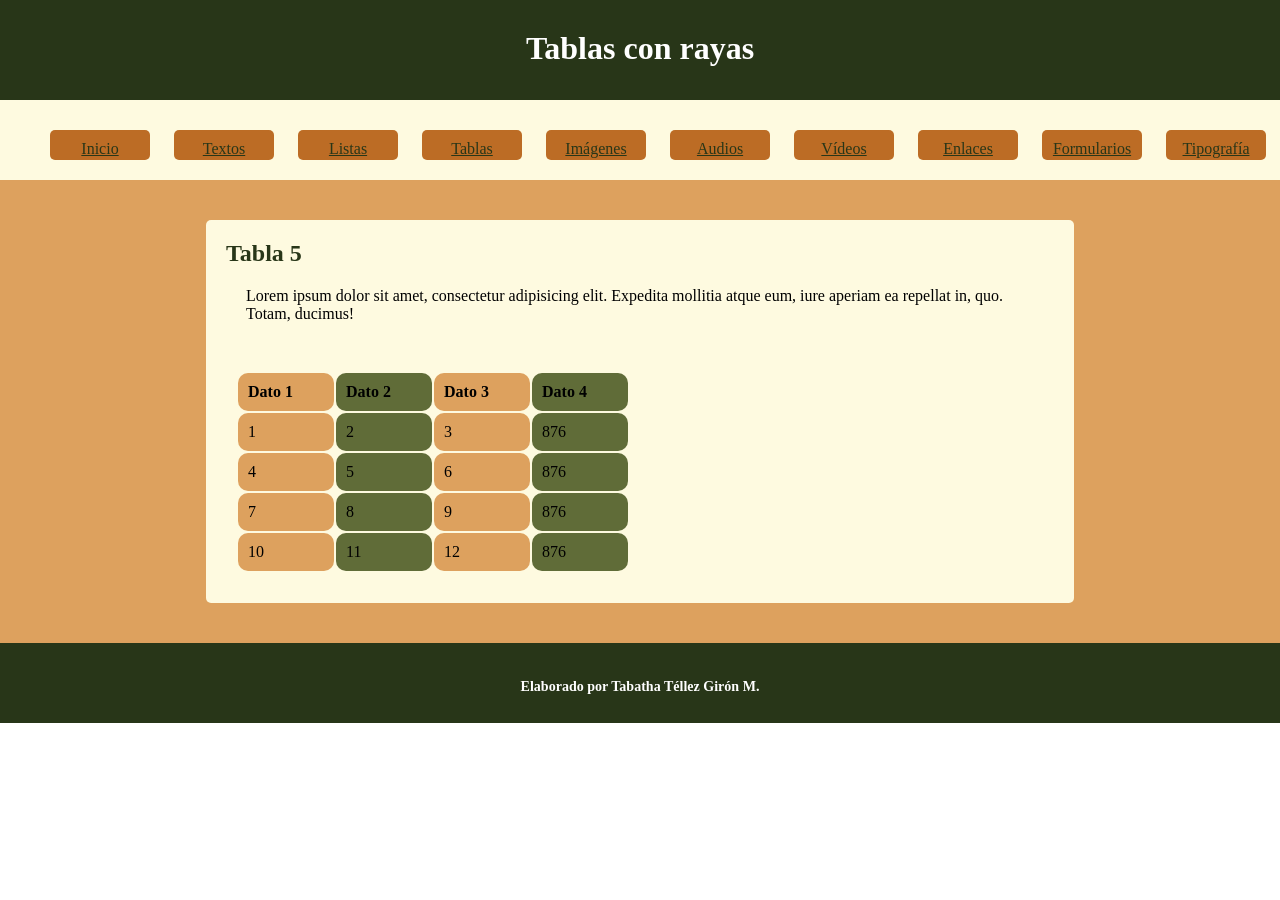
<file: html/tablas_2.html>
<!doctype html>
<html>
<head>
<meta charset="utf-8">
<title>Tabla con rayas</title>
<!--
	********************
	NRC: 30557
	Diseño de Interfases
	Matrícula: 201867108
	Téllez Girón Moscoso Tabatha
	********************
	-->
	

		
<link href="../css/Estilo 1.CSS" rel="stylesheet" type="text/css">
<!--The following script tag downloads a font from the Adobe Edge Web Fonts server for use within the web page. We recommend that you do not modify it.-->
<script>var __adobewebfontsappname__="dreamweaver"</script>
<script src="http://use.edgefonts.net/droid-serif:n4:default;didact-gothic:n4:default;rammetto-one:n4:default;mrs-sheppards:n4:default.js" type="text/javascript"></script>
</head>

<body>
	<header>
		<h1>Tablas con rayas</h1>
	</header>
	<nav>
 <ul>
 <li><a href="../index.html">Inicio</a></li>
 <li><a href="estilo_texto.html">Textos</a></li>
 <li><a href="listas.html">Listas</a></li>
 <li><a href="Tablas.html">Tablas</a></li>
 <li><a href="imágenes.html">Imágenes</a></li>
 <li><a href="Audio.html">Audios</a></li>
 <li><a href="Video.html">Vídeos</a></li>
 <li><a href="Enlace.html">Enlaces</a></li>
 <li><a href="Formularios.html">Formularios</a></li>
<li><a href="Tipografía.html">Tipografía</a></li>
 </ul>
 </nav>
	<main>
		<section>
			<h2>Tabla 5</h2>
			<p>Lorem ipsum dolor sit amet, consectetur adipisicing elit. Expedita mollitia atque eum, iure aperiam ea repellat in, quo. Totam, ducimus!</p><br>
			<table>
				<thead>
					<th>Dato 1</th>
					<th>Dato 2</th>
					<th>Dato 3</th>
					<th>Dato 4</th>
				</thead>
				<tbody>
					<tr>
						<td>1</td>
						<td>2</td>
						<td>3</td>
						<td>876</td>
					</tr>
					<tr>
						<td>4</td>
						<td>5</td>
						<td>6</td>
						<td>876</td>
					</tr>
					<tr>
						<td>7</td>
						<td>8</td>
						<td>9</td>
						<td>876</td>
					</tr>
					<tr>
						<td>10</td>
						<td>11</td>
						<td>12</td>
						<td>876</td>
					</tr>
			
			
			
				</tbody>
				<tfoot></tfoot>
			</table>
		</section>	
	</main>
	<footer>
		<h3>Elaborado por Tabatha Téllez Girón M.</h3>
	</footer>
	
	
	
	
</body>
</html>
</file>
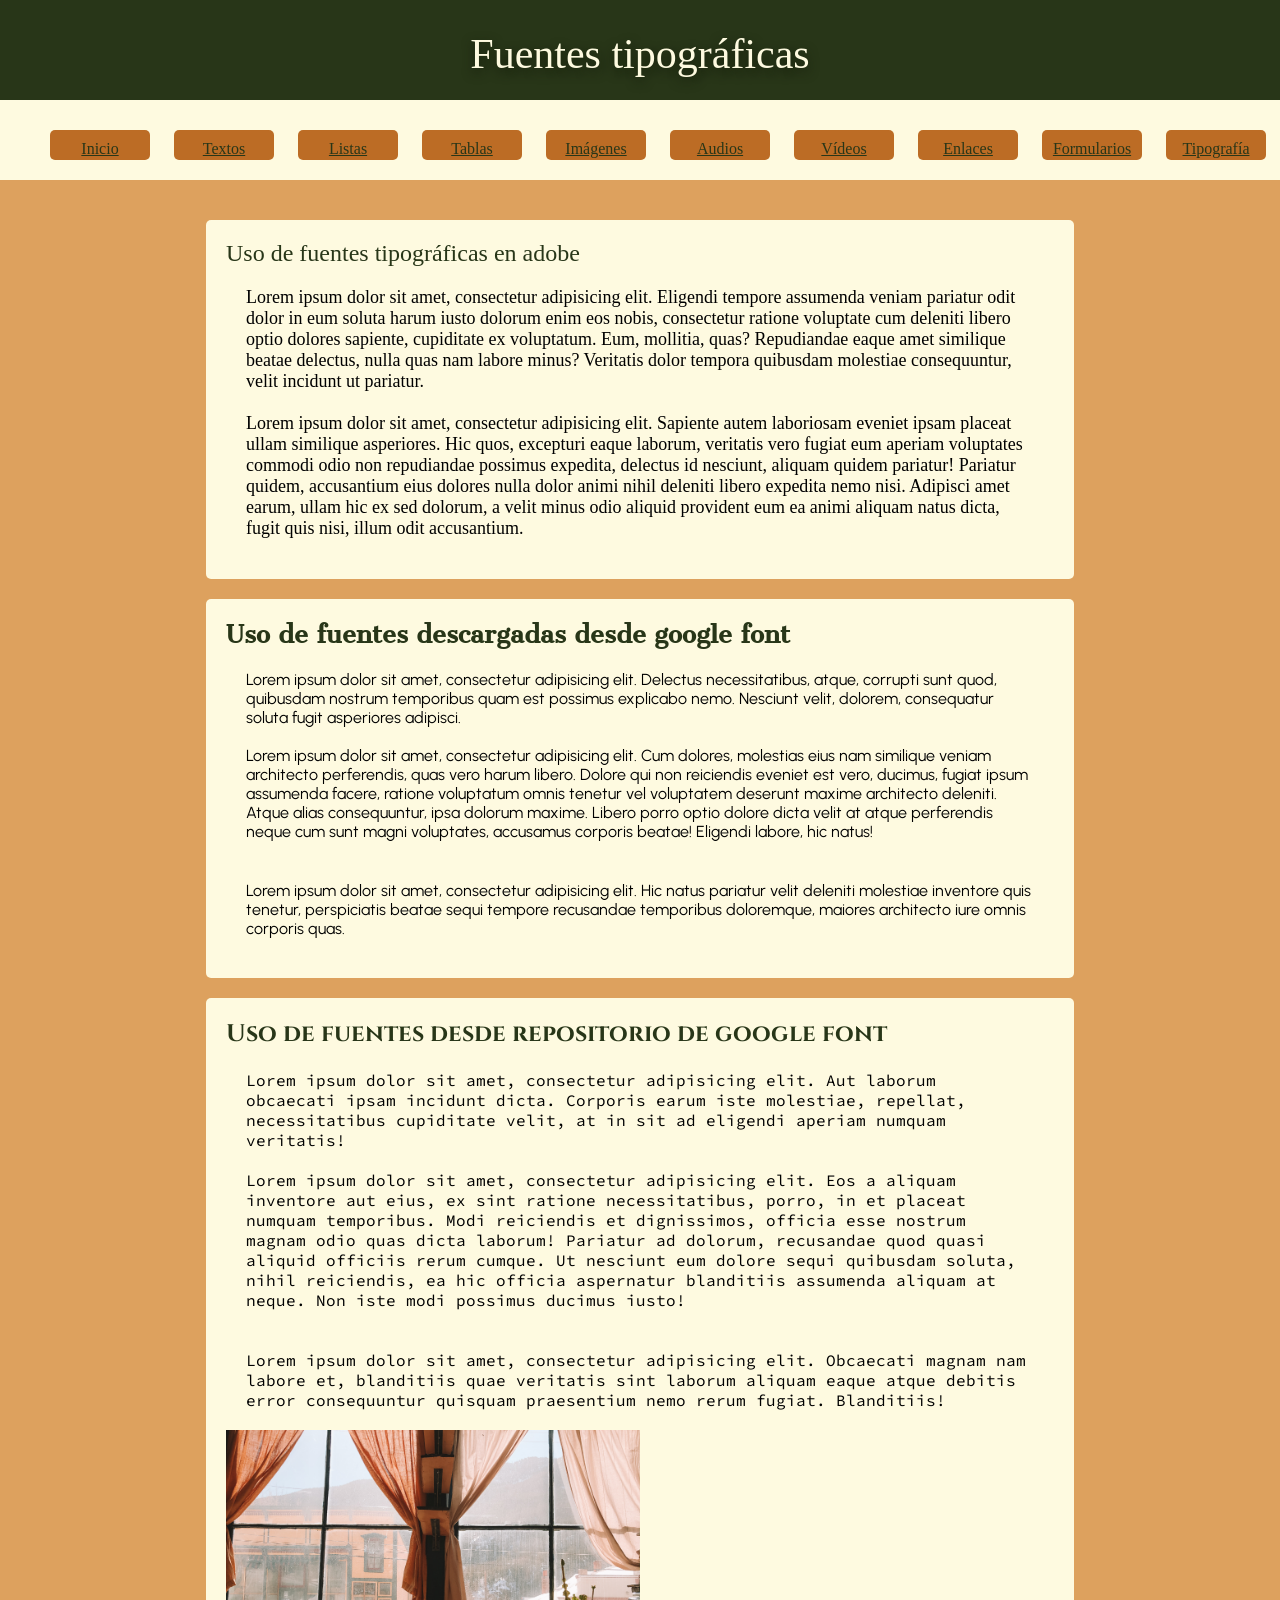
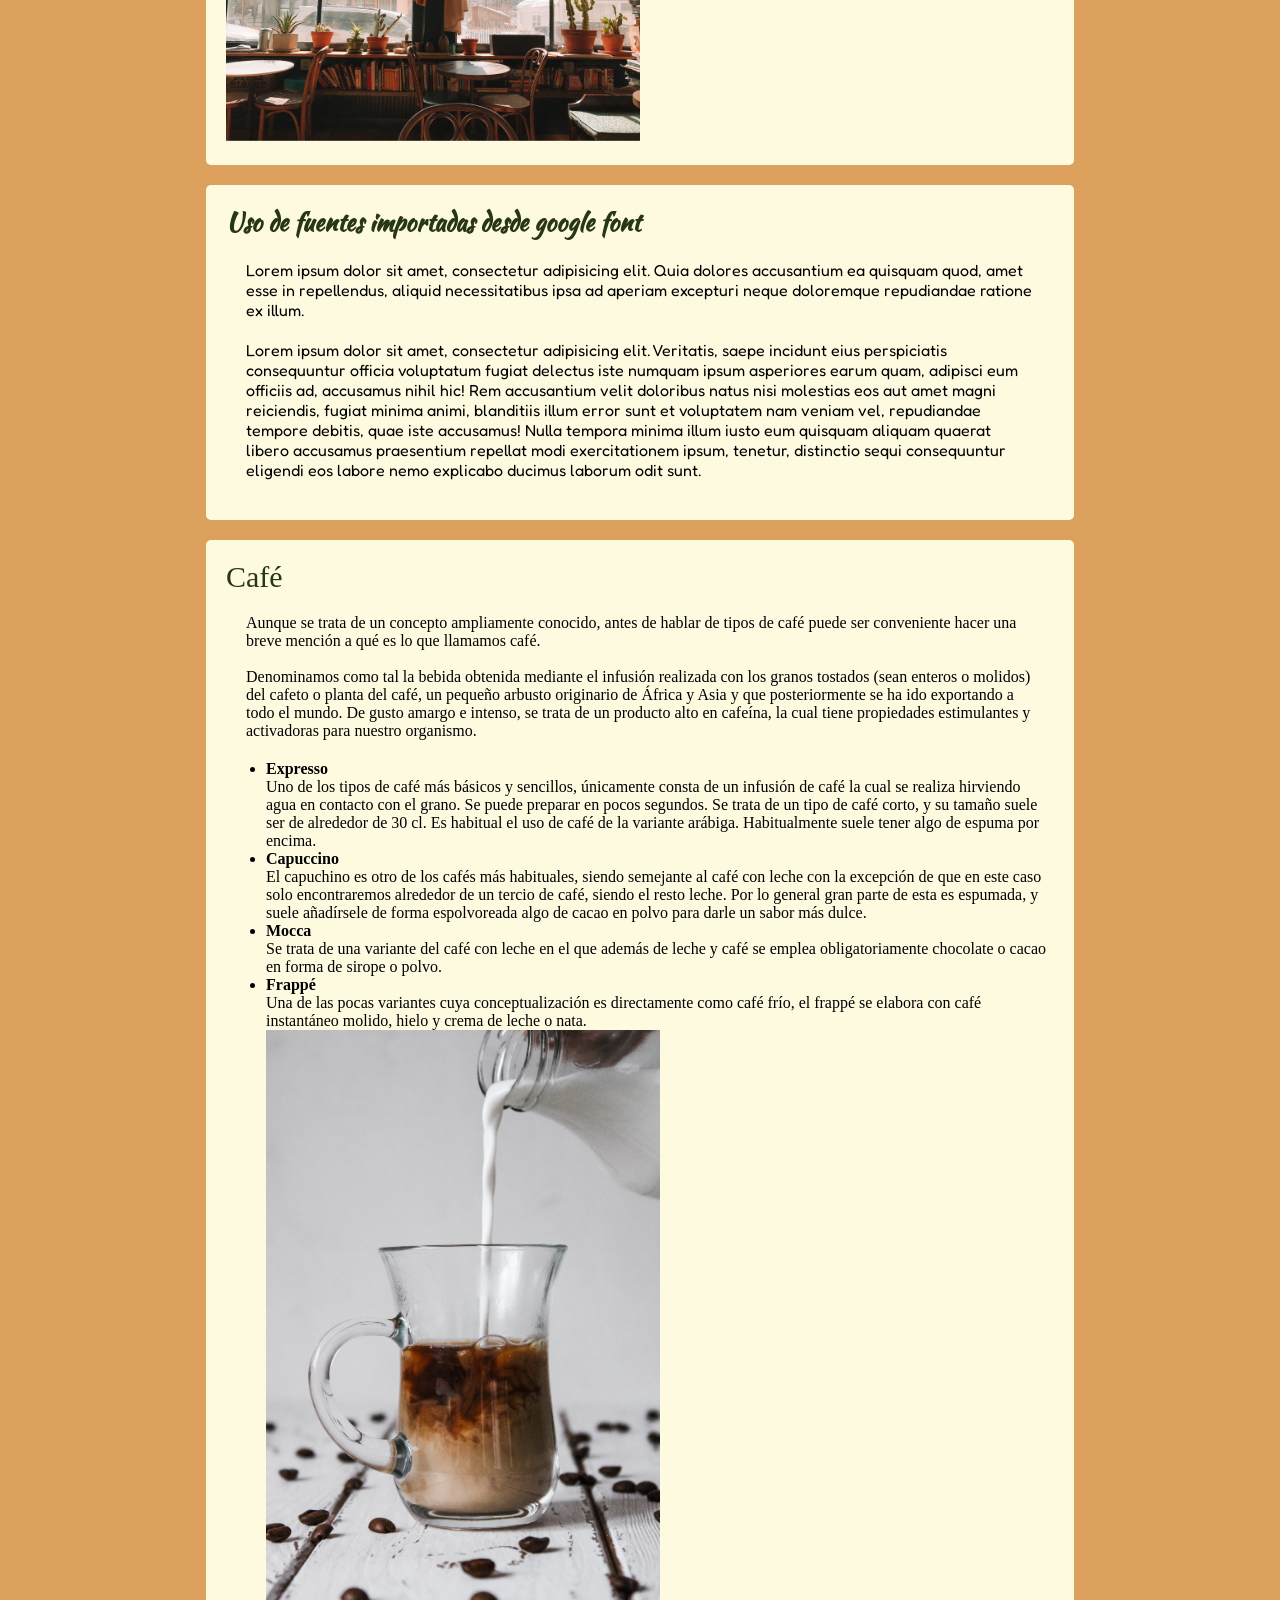
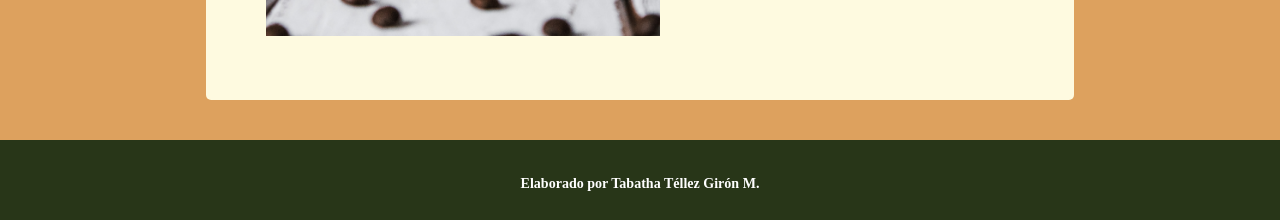
<file: html/Tipografía.html>
<!doctype html>
<html>
<head>
<meta charset="UTF-8">
<title>Tipografía</title>
	<!--
	********************
	NRC: 30557
	Diseño de Interfases
	Matrícula: 201867108
	Téllez Girón Moscoso Tabatha
	********************
	-->
<link href="../css/Estilo 1.CSS" rel="stylesheet" type="text/css">
	
<link rel="preconnect" href="https://fonts.googleapis.com">
<link rel="preconnect" href="https://fonts.gstatic.com" crossorigin>
<link href="https://fonts.googleapis.com/css2?family=Cinzel:wght@500&display=swap" rel="stylesheet">
	
<link rel="preconnect" href="https://fonts.googleapis.com">
<link rel="preconnect" href="https://fonts.gstatic.com" crossorigin>
<link href="https://fonts.googleapis.com/css2?family=Source+Code+Pro:wght@300&display=swap" rel="stylesheet">
	
<link
    rel="stylesheet"
    href="https://cdnjs.cloudflare.com/ajax/libs/animate.css/4.1.1/animate.min.css"
  />	
	<!--The following script tag downloads a font from the Adobe Edge Web Fonts server for use within the web page. We recommend that you do not modify it.--><script>var __adobewebfontsappname__="dreamweaver"</script><script src="http://use.edgefonts.net/fondamento:n4,i4:default;dhyana:n4:default;berkshire-swash:n4:default;giddyup-std:n4:default;imprima:n4:default;knewave:n4:default;quicksand:n4:default;droid-serif:n4:default;didact-gothic:n4:default;mrs-sheppards:n4:default;mr-dafoe:n4:default;just-another-hand:n4:default;rammetto-one:n4:default.js" type="text/javascript"></script>
</head>

<body>
<header>
  <h1 class="fuente_principal animate__animated animate__bounce animate__delay-3s">Fuentes tipográficas</h1>
</header>
<nav>
 <ul>
 <li><a href="../index.html">Inicio</a></li>
 <li><a href="estilo_texto.html">Textos</a></li>
<li><a href="listas.html">Listas</a></li>
 <li><a href="Tablas.html">Tablas</a></li>
 <li><a href="imágenes.html">Imágenes</a></li>
 <li><a href="Audio.html">Audios</a></li>
 <li><a href="Video.html">Vídeos</a></li>
 <li><a href="Enlace.html">Enlaces</a></li>
 <li><a href="Formularios.html">Formularios</a></li>
<li><a href="Tipografía.html">Tipografía</a></li>
 </ul>
 </nav>
<main>
  <section class="animate__animated animate__backInLeft animate__delay-5s">
    <h2 class="fuente_t2 animate__animated animate__shakeY animate__delay-2s">Uso de fuentes tipográficas en adobe</h2>
    

	  <p class="parrafo1">Lorem ipsum dolor sit amet, consectetur adipisicing elit. Eligendi tempore assumenda veniam pariatur odit dolor in eum soluta harum iusto dolorum enim eos nobis, consectetur ratione voluptate cum deleniti libero optio dolores sapiente, cupiditate ex voluptatum. Eum, mollitia, quas? Repudiandae eaque amet similique beatae delectus, nulla quas nam labore minus? Veritatis dolor tempora quibusdam molestiae consequuntur, velit incidunt ut pariatur. <br> <br> Lorem ipsum dolor sit amet, consectetur adipisicing elit. Sapiente autem laboriosam eveniet ipsam placeat ullam similique asperiores. Hic quos, excepturi eaque laborum, veritatis vero fugiat eum aperiam voluptates commodi odio non repudiandae possimus expedita, delectus id nesciunt, aliquam quidem pariatur! Pariatur quidem, accusantium eius dolores nulla dolor animi nihil deleniti libero expedita nemo nisi. Adipisci amet earum, ullam hic ex sed dolorum, a velit minus odio aliquid provident eum ea animi aliquam natus dicta, fugit quis nisi, illum odit accusantium.</p>
  </section>
  <section>
    <h2 class="fuente_t2_2 animate__animated animate__flipInX animate__fast animate__delay-3s">Uso de fuentes descargadas  desde google font</h2>
    
<p class="parrafo2">Lorem ipsum dolor sit amet, consectetur adipisicing elit. Delectus necessitatibus, atque, corrupti sunt quod, quibusdam nostrum temporibus quam est possimus explicabo nemo. Nesciunt velit, dolorem, consequatur soluta fugit asperiores adipisci. <br><br> Lorem ipsum dolor sit amet, consectetur adipisicing elit. Cum dolores, molestias eius nam similique veniam architecto perferendis, quas vero harum libero. Dolore qui non reiciendis eveniet est vero, ducimus, fugiat ipsum assumenda facere, ratione voluptatum omnis tenetur vel voluptatem deserunt maxime architecto deleniti. Atque alias consequuntur, ipsa dolorum maxime. Libero porro optio dolore dicta velit at atque perferendis neque cum sunt magni voluptates, accusamus corporis beatae! Eligendi labore, hic natus!</p>
    <p class="parrafo2">Lorem ipsum dolor sit amet, consectetur adipisicing elit. Hic natus pariatur velit deleniti molestiae inventore quis tenetur, perspiciatis beatae sequi tempore recusandae temporibus doloremque, maiores architecto iure omnis corporis quas.</p>
  </section>
  <section>
    <h2 class="fuente_t2_3 animate__animated animate__rotateIn animate__delay-3s animate__repeat-3">Uso de fuentes desde repositorio de google font</h2>
    <p class="parrafo3">Lorem ipsum dolor sit amet, consectetur adipisicing elit. Aut laborum obcaecati ipsam incidunt dicta. Corporis earum iste molestiae, repellat, necessitatibus cupiditate velit, at in sit ad eligendi aperiam numquam veritatis! <br><br>Lorem ipsum dolor sit amet, consectetur adipisicing elit. Eos a aliquam inventore aut eius, ex sint ratione necessitatibus, porro, in et placeat numquam temporibus. Modi reiciendis et dignissimos, officia esse nostrum magnam odio quas dicta laborum! Pariatur ad dolorum, recusandae quod quasi aliquid officiis rerum cumque. Ut nesciunt eum dolore sequi quibusdam soluta, nihil reiciendis, ea hic officia aspernatur blanditiis assumenda aliquam at neque. Non iste modi possimus ducimus iusto!</p>
	  <p class="parrafo3">Lorem ipsum dolor sit amet, consectetur adipisicing elit. Obcaecati magnam nam labore et, blanditiis quae veritatis sint laborum aliquam eaque atque debitis error consequuntur quisquam praesentium nemo rerum fugiat. Blanditiis!
	  </p>
	  <img class="animate__animated animate__flipInY animate__delay-3s animate__repeat-2" src="../medios/imagenes/pexels-haley-black-3968058.jpg" width="50%" height="50%" alt=""/>
  </section>
  <section>
    <h2 class="fuente_t2_4 animate__animated animate__bounceIn animate__delay-3s animate__infinite">Uso de fuentes importadas desde google font</h2>
    
<p class="parrafo4">Lorem ipsum dolor sit amet, consectetur adipisicing elit. Quia dolores accusantium ea quisquam quod, amet esse in repellendus, aliquid necessitatibus ipsa ad aperiam excepturi neque doloremque repudiandae ratione ex illum. <br><br>Lorem ipsum dolor sit amet, consectetur adipisicing elit. Veritatis, saepe incidunt eius perspiciatis consequuntur officia voluptatum fugiat delectus iste numquam ipsum asperiores earum quam, adipisci eum officiis ad, accusamus nihil hic! Rem accusantium velit doloribus natus nisi molestias eos aut amet magni reiciendis, fugiat minima animi, blanditiis illum error sunt et voluptatem nam veniam vel, repudiandae tempore debitis, quae iste accusamus! Nulla tempora minima illum iusto eum quisquam aliquam quaerat libero accusamus praesentium repellat modi exercitationem ipsum, tenetur, distinctio sequi consequuntur eligendi eos labore nemo explicabo ducimus laborum odit sunt.</p>
  </section>
  <section class="animate__animated animate__fadeInLeft animate__delay-3s">
    <h2 class="fuente_t2_5 animate__animated animate__jello animate__delay-5s animate__repeat-3">Café</h2>
    <p class="parrafo5 animate__animated animate__fadeIn animate__desl animate__delay-5s">Aunque se trata de un concepto ampliamente conocido, antes de hablar de tipos de café puede ser conveniente hacer una breve mención a qué es lo que llamamos café.
<br><br>
Denominamos como tal la bebida obtenida mediante el infusión realizada con los granos tostados (sean enteros o molidos) del cafeto o planta del café, un pequeño arbusto originario de África y Asia y que posteriormente se ha ido exportando a todo el mundo. De gusto amargo e intenso, se trata de un producto alto en cafeína, la cual tiene propiedades estimulantes y activadoras para nuestro organismo.</p>
    <ul>
      <li class="parrafo5"><h4>Expresso</h4>Uno de los tipos de café más básicos y sencillos, únicamente consta de un infusión de café la cual se realiza hirviendo agua en contacto con el grano. Se puede preparar en pocos segundos. Se trata de un tipo de café corto, y su tamaño suele ser de alrededor de 30 cl. Es habitual el uso de café de la variante arábiga. Habitualmente suele tener algo de espuma por encima.</li>
		 <li class="parrafo5"><h4>Capuccino</h4>El capuchino es otro de los cafés más habituales, siendo semejante al café con leche con la excepción de que en este caso solo encontraremos alrededor de un tercio de café, siendo el resto leche. Por lo general gran parte de esta es espumada, y suele añadírsele de forma espolvoreada algo de cacao en polvo para darle un sabor más dulce.</li>
		 <li class="parrafo5"><h4>Mocca</h4>
			Se trata de una variante del café con leche en el que además de leche y café se emplea obligatoriamente chocolate o cacao en forma de sirope o polvo.</li>
		 <li class="parrafo5"><h4>Frappé</h4>Una de las pocas variantes cuya conceptualización es directamente como café frío, el frappé se elabora con café instantáneo molido, hielo y crema de leche o nata.</li>
		 <img src="../medios/imagenes/pexels-anastasia-belousova-3556686.jpg" alt="" width="50%" height="50%" class="animate__animated animate__bounceInUp animate__delay-5s"/>
		 
    </ul>
<p class="parrafo4"></p>
</section>
</main>
<footer>
  <h3>Elaborado por Tabatha Téllez Girón M.</h3>
</footer>
</body>
</html>
</file>
<file: css/Estilo 2.css>
/* CSS Document */


*{
	margin:0;
	box-sizing:border-box;
}

header,nav,main, section, footer{
	margin: 0 auto;
}


header {
	background-color: #283618;
	color: white;
	height: 100px;
	width: 100%;
	padding: 20px;
	text-align: center;
	padding-top: 30px;
	padding-bottom: 20px;
}

main{
	width: 100%;
	height: auto;
	background-color: #DDA15E;
	padding: 20px;
	padding-top: 20px;
	padding-bottom:20px;
}

section{
	color:#000000;
	width: 70%;
	height: auto;
	padding: 20px;
	margin-top: 20px;
	margin-bottom: 20px;
	background-color: #FEFAE0;
	border-radius: 2px;
}

main section h2 {
    color: #283618;
}

footer {
	background-color: #283618;
	color: white;
	font-size: 12px;
	height: 80px; 
	width: 100%;
	text-align: center;
	padding-top: 30px;
	padding-bottom: 20px;
}
</file>
<file: css/Estilo 1.CSS>
@import url("../webfonts/CantataOne_Regular/stylesheet.css");
@import url("../webfonts/Urbanist_VariableFont_wght/stylesheet.css");
@import url('https://fonts.googleapis.com/css2?family=Kaushan+Script&display=swap');
@import url('https://fonts.googleapis.com/css2?family=Fredoka:wght@300&display=swap');

/* CSS Document */

*{
	margin:0;
	box-sizing:border-box;
}

header,nav,main, section, footer{
	margin: 0 auto;
}


header {
	background-color: #283618;
	color: white;
	height: 100px;
	width: 100%;
	padding: 20px;
	text-align: center;
	padding-top: 30px;
	padding-bottom: 20px;
}

nav{
	height: auto;	
	width: auto;
	background-color: #FEFAE0 ;
	padding-top: 20px;
	padding-bottom: 20px;
}
nav ul li {
    list-style-type: none;
    width: 100px;
    background-color: #BC6C25;
    margin-left: 10PX;
    margin-top: 10PX;
    margin-right: 10PX;
    padding: 10px;
    display: inline-block;
    height: 30px;
    text-align: center;
	border-radius: 5px 
}

main section form {
    margin: 0 auto;
    padding: 20px;
    width: 50%;
    background-color: #606C38;
    -webkit-box-shadow: 2px 2px 20px;
    box-shadow: 2px 2px 20px;
}

h3 {
    font-size: auto;
    padding-top: 5px;
    padding-bottom: 5px;
}

main{
	width: 100%;
	height: auto;
	background-color: #DDA15E;
	padding: 20px;
	padding-top: 20px;
	padding-bottom:20px;
}

#form1 {
    width: 50%;
    height: auto;
    font-size: 0px;
	background-color: #606C38;
}

section{
	color:#000000;
	width: 70%;
	height: auto;
	padding: 20px;
	margin-top: 20px;
	margin-bottom: 20px;
	background-color: #FEFAE0;
	border-radius: 5px;
}

#img_1 {
    margin: 30px;
    width: 50%;
	height: auto;
	border-left: 10px solid #606C38;
	border-right: 5px solid #606C38;
	border-bottom: 20px solid #606C38;
	border-top: 5px solid #606C38;
}

section.tabla3{
		height: auto;
		}

table,th,td{
			border-radius: 10px;
			padding: 10px;
		}
		th{
			background-color: #606C38;		
		}
		td{
			background-color:#DDA15E;
		}
		
th:nth-child(even),td:nth-child(even){
			background-color: #606C38;
		}
		th:nth-child(odd),td:nth-child(odd){
			background-color:#DDA15E;
		}

		table{
			border-radius: 5px;
			width: 50%;
			
		}
		th,td{
			text-align: left;
			padding: 10px;
		}

a {
    color: #DDA15E;		
}
a:link{
	color: #283618;
}
a:visited{
	color: #606C38;
}
a:hover{
	color: #DDA15E;
	background-color: transparent;
}
a:active{
	color: #74440F;
}

.imagen_1 {
    width: 20%;
    padding: 10px;
    height: 25%;
	margin:0;
}

#filter_gray {
    filter: grayscale(100%);
}
#filter_blur {
    filter: blur(2px);
}
#filter_brillo {
    filter: brightness(90%);
}
#filter_contrast {
    filter: contrast(100%);
}
#filter_opacidad {
    filter: opacity(50%);
}
#filter_saturacion {
    filter: saturate(50%);
}
#filter_sepia {
    filter: sepia(100%);
}

.size_video {
    width: 30%;
}
.size_video2 {
    width: 50%;
    height: 50%;
}

footer {
	background-color: #283618;
	color: white;
	font-size: 12px;
	height: 80px; 
	width: 100%;
	text-align: center;
	padding-top: 30px;
	padding-bottom: 20px;
}

#form1 label {
    font-weight: bold;
    font-size: 12px;
    padding: 20px 30px;
    margin-top: px;
}
#form1 p {
    padding: 20px;
}
#form1 table {
    padding: 20px;
}
main section p {
    padding: 20px;
}

input[type=text], input[type=password]{
	width: 30%;
	padding: 5px;
	margin:8px 0;
	border: 3px solid #283618;;
	border-radius: 10px;
	color: maroon;
}

input[type=submit]{
	width: 10%;
	padding: 5px;
	border-radius: 10px;
	margin-left: 20px;
	background-color: #283618;
	color: #FEFAE0;
	cursor: pointer;
}
input[type=text]:focus{
	background-color: #FEFAE0;
	border: 2px solid #283618;
}
input[type=submit]:hover{
	background-color: #FEFAE0;
	color: #BC6C25;
}
textarea{
	width: 50%;
	height: 50px;
	padding: 12px 20px;
	color: #BC6C25;
	border-radius: 10px;
	border:5px solid #283618;
	resize:none;
}
select{
	width: 20%;
	padding: 16px 20px;
	border:none;
	border-radius:4px;
	background-color: #F1F1F1;
}

main section h2 {
    color: #606C38;
}
body main img {
    margin-left: auto;
    margin-right: auto;
}
main section h2 {
    color: #283618;
}
.animate__animated.animate__backInLeft.animate__delay-5s .fuente_t2.animate__animated.animate__shakeY.animate__delay-2s {
    font-family: droid-serif;
    font-style: normal;
    font-weight: 400;
    font-size: x-large;
}
.animate__animated.animate__backInLeft.animate__delay-5s .parrafo1 {
    font-family: didact-gothic;
    font-style: normal;
    font-weight: 400;
    font-size: 18px;
}
.fuente_t2_2.animate__animated.animate__flipInX.animate__fast.animate__delay-3s {
    font-family: "CantataOne Regular";
}
.parrafo2 {
    font-family: "Urbanist VariableFont wght";
}
.fuente_t2_3.animate__animated.animate__rotateIn.animate__delay-3s.animate__repeat-3 {
	font-family: 'Cinzel', serif;
}
.parrafo3 {
	font-family: 'Source Code Pro', monospace;
}
.fuente_t2_4.animate__animated.animate__bounceIn.animate__delay-3s.animate__infinite {
font-family: 'Kaushan Script', cursive;
}
.parrafo4 {
font-family: 'Fredoka', sans-serif;
}
.fuente_principal.animate__animated.animate__bounce.animate__delay-3s {
    font-family: rammetto-one;
    font-style: normal;
    font-weight: 400;
    font-size: 42px;
    text-shadow: 0px 4px 11px #161E0C;
    color: #FEFAE0;
}
.animate__animated.animate__fadeInLeft.animate__delay-3s .fuente_t2_5.animate__animated.animate__jello.animate__delay-5s.animate__repeat-3 {
    font-family: mrs-sheppards;
    font-style: normal;
    font-weight: 400;
    font-size: 30px;
}
.animate__animated.animate__fadeInLeft.animate__delay-3s ul .parrafo5 {
    font-family: didact-gothic;
    font-style: normal;
    font-weight: 400;
}

.animate__animated.animate__fadeInLeft.animate__delay-3s .parrafo5.animate__animated.animate__fadeIn.animate__desl.animate__delay-5s {
    font-family: didact-gothic;
    font-style: normal;
    font-weight: 400;
}
</file>
